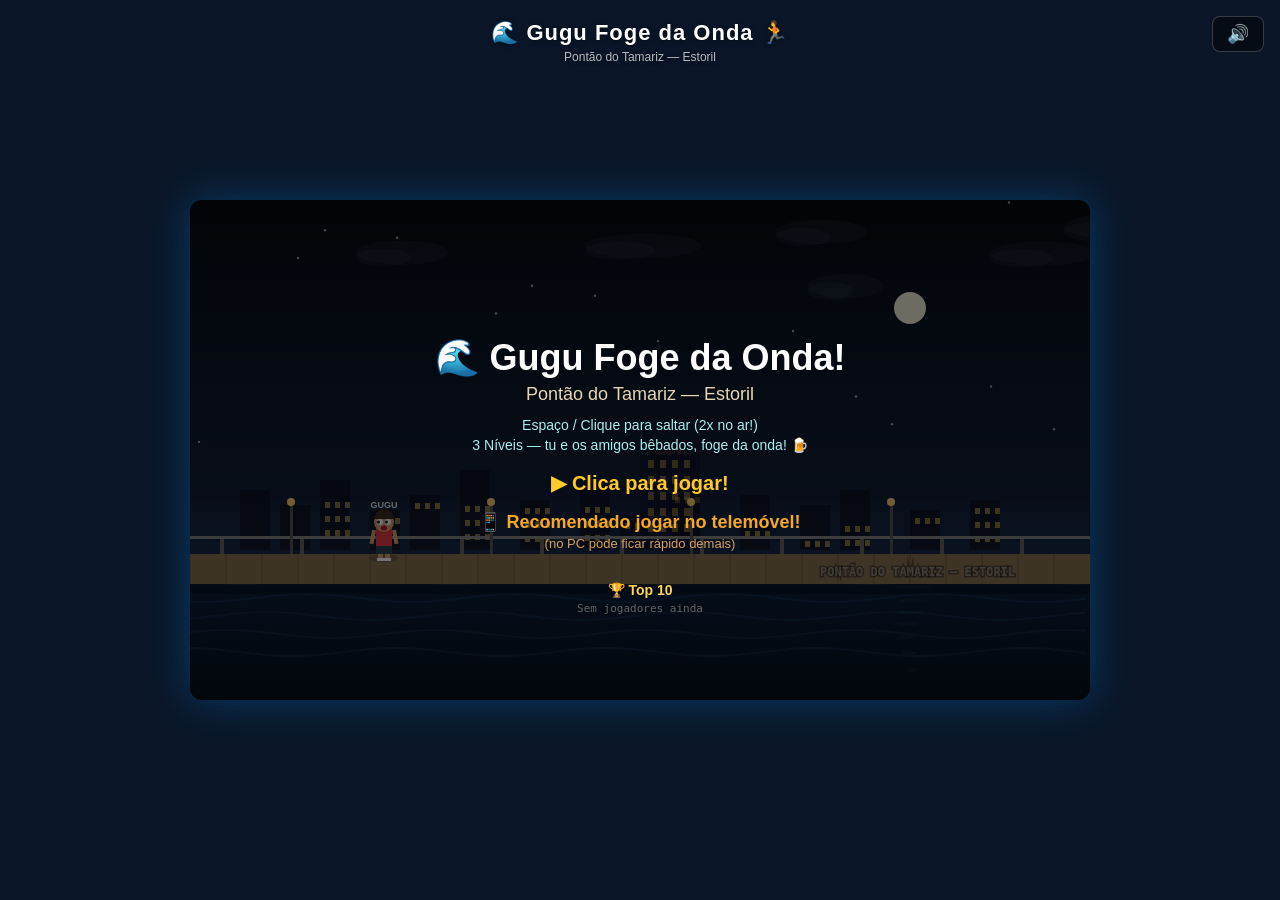
<file: gugu-tamariz.html>
<!DOCTYPE html>
<html lang="pt">
<head>
<meta charset="UTF-8">
<meta name="viewport" content="width=device-width, initial-scale=1.0">
<title>Gugu Foge da Onda — Pontão do Tamariz</title>
<style>
  * { margin: 0; padding: 0; box-sizing: border-box; }
  body {
    background: #0a1628;
    display: flex;
    flex-direction: column;
    align-items: center;
    justify-content: center;
    height: 100vh;
    font-family: 'Segoe UI', Arial, sans-serif;
    overflow: hidden;
  }
  canvas {
    border-radius: 12px;
    box-shadow: 0 0 40px rgba(0,150,255,0.3);
    cursor: pointer;
    will-change: transform;
    -webkit-transform: translateZ(0);
    transform: translateZ(0);
  }
  #ui {
    position: absolute;
    top: 20px;
    color: #fff;
    font-size: 14px;
    text-align: center;
    pointer-events: none;
    text-shadow: 0 1px 4px rgba(0,0,0,0.6);
  }
  #ui h1 { font-size: 22px; margin-bottom: 4px; letter-spacing: 1px; }
  #ui .sub { opacity: 0.7; font-size: 12px; }
  #muteBtn {
    position: absolute;
    top: 16px;
    right: 16px;
    background: rgba(0,0,0,0.45);
    color: #fff;
    border: 1px solid rgba(255,255,255,0.2);
    border-radius: 8px;
    padding: 6px 14px;
    font-size: 18px;
    cursor: pointer;
    z-index: 10;
    transition: background 0.2s;
  }
  #muteBtn:hover { background: rgba(0,0,0,0.7); }
  #nameOverlay {
    display: none;
    position: absolute;
    top: 50%; left: 50%;
    transform: translate(-50%, -50%);
    background: rgba(0,10,30,0.92);
    border: 2px solid rgba(100,180,255,0.4);
    border-radius: 16px;
    padding: 30px 40px;
    text-align: center;
    z-index: 20;
    color: #fff;
    font-family: 'Segoe UI', Arial, sans-serif;
  }
  #nameOverlay h2 { font-size: 22px; margin-bottom: 12px; }
  #nameOverlay input {
    font-size: 20px;
    padding: 8px 16px;
    border-radius: 8px;
    border: 2px solid #4fc3f7;
    background: rgba(255,255,255,0.1);
    color: #fff;
    text-align: center;
    outline: none;
    width: 200px;
  }
  #nameOverlay input::placeholder { color: rgba(255,255,255,0.4); }
  #nameOverlay button {
    display: block;
    margin: 14px auto 0;
    padding: 10px 30px;
    font-size: 18px;
    font-weight: bold;
    border: none;
    border-radius: 8px;
    background: #4fc3f7;
    color: #000;
    cursor: pointer;
    transition: background 0.2s;
  }
  #nameOverlay button:hover { background: #81d4fa; }
</style>
</head>
<body>
<div id="ui">
  <h1>🌊 Gugu Foge da Onda 🏃</h1>
  <div class="sub">Pontão do Tamariz — Estoril</div>
</div>
<canvas id="game"></canvas>
<button id="muteBtn">🔊</button>
<div id="nameOverlay">
  <h2>🌊 Como te chamas?</h2>
  <input type="text" id="nameInput" placeholder="O teu nome" maxlength="12" autocomplete="off">
  <button id="nameBtn">Vamos lá! 🏃</button>
</div>

<script>
const canvas = document.getElementById('game');
const ctx = canvas.getContext('2d');
const isMobile = /iPhone|iPad|iPod|Android/i.test(navigator.userAgent);

// Responsive canvas (smaller on mobile for performance)
function resize() {
  canvas.width = Math.min(900, window.innerWidth - 10);
  canvas.height = Math.min(500, window.innerHeight - 20);
}
resize();
window.addEventListener('resize', () => { resize(); buildCaches(); });

// ── Cached backgrounds (avoid recreating gradients every frame) ──
let skyCache, oceanCache;
function buildCaches() {
  // Sky
  skyCache = document.createElement('canvas');
  skyCache.width = canvas.width;
  skyCache.height = Math.ceil(canvas.height * 0.72);
  const sc = skyCache.getContext('2d');
  const sg = sc.createLinearGradient(0, 0, 0, skyCache.height);
  sg.addColorStop(0, '#05080f');
  sg.addColorStop(0.4, '#0a1525');
  sg.addColorStop(0.8, '#101d35');
  sg.addColorStop(1, '#182848');
  sc.fillStyle = sg;
  sc.fillRect(0, 0, skyCache.width, skyCache.height);
  // Moon
  const moonX = skyCache.width * 0.8, moonY = skyCache.height * 0.3;
  sc.fillStyle = '#f0f0dc';
  sc.beginPath(); sc.arc(moonX, moonY, 16, 0, Math.PI * 2); sc.fill();
  // Stars
  const seeds = [0.12,0.34,0.56,0.78,0.91,0.23,0.45,0.67,0.89,0.01,0.15,0.38,0.52,0.74,0.96];
  sc.fillStyle = 'rgba(255,255,240,0.6)';
  for (let i = 0; i < 15; i++) {
    sc.beginPath();
    sc.arc(seeds[i] * skyCache.width, seeds[(i+5)%15] * skyCache.height * 0.7, 1.2, 0, Math.PI * 2);
    sc.fill();
  }

  // Ocean
  oceanCache = document.createElement('canvas');
  oceanCache.width = canvas.width;
  oceanCache.height = canvas.height - skyCache.height;
  const oc = oceanCache.getContext('2d');
  const og = oc.createLinearGradient(0, 0, 0, oceanCache.height);
  og.addColorStop(0, '#0a2040');
  og.addColorStop(1, '#050e1a');
  oc.fillStyle = og;
  oc.fillRect(0, 0, oceanCache.width, oceanCache.height);
}
buildCaches();

// ── Game State ──
const STATE = { MENU: 0, PLAYING: 1, GAMEOVER: 2, LEVELUP: 3, WIN: 4, NAME_INPUT: 5, DROWNING: 6, INTRO: 7 };
let state = STATE.MENU;

// ── Intro cutscene ──
let introTimer = 0;
let diogoX = 0;
let introText = '';

// ── Leaderboard ──
let playerName = '';
let leaderboard = JSON.parse(localStorage.getItem('gugu_top10') || '[]');

function saveToLeaderboard() {
  const entry = { name: playerName || 'Gugu', score: score, level: level, sardines: sardinesCollected, bottles: bottlesCollected };
  leaderboard.push(entry);
  leaderboard.sort((a, b) => b.score - a.score);
  leaderboard = leaderboard.slice(0, 10);
  localStorage.setItem('gugu_top10', JSON.stringify(leaderboard));
}

// ── Drowning animation ──
let drownTimer = 0;
let drownBubbles = [];
let drownSharks = [];

// ── Sound Effects (Web Audio) ──
let audioCtx = null;
let masterGain = null;
let muted = false;
let waveNoiseNode = null;
let waveNoiseGain = null;

const muteBtn = document.getElementById('muteBtn');
muteBtn.addEventListener('click', (e) => {
  e.stopPropagation();
  muted = !muted;
  muteBtn.textContent = muted ? '🔇' : '🔊';
  if (masterGain) masterGain.gain.value = muted ? 0 : 0.4;
});

function initAudio() {
  try {
    if (!audioCtx) {
      const AC = window.AudioContext || window.webkitAudioContext;
      if (!AC) return;
      audioCtx = new AC();
      masterGain = audioCtx.createGain();
      masterGain.gain.value = muted ? 0 : 0.4;
      masterGain.connect(audioCtx.destination);
    }
    if (audioCtx.state === 'suspended') {
      audioCtx.resume().catch(() => {});
    }
    // Always try to play silent buffer (iOS unlock)
    try {
      const silentBuf = audioCtx.createBuffer(1, 1, 22050);
      const src = audioCtx.createBufferSource();
      src.buffer = silentBuf;
      src.connect(audioCtx.destination);
      src.start(0);
    } catch(x) {}
  } catch(e) {}
}

// iOS/Edge: unlock audio on EVERY user interaction, capture phase
function unlockAudio() {
  initAudio();
}
document.addEventListener('touchstart', unlockAudio, true);
document.addEventListener('touchend', unlockAudio, true);
document.addEventListener('mousedown', unlockAudio, true);
document.addEventListener('click', unlockAudio, true);
document.addEventListener('pointerdown', unlockAudio, true);

function playJumpSfx() {
  if (!audioCtx || muted) return;
  const osc = audioCtx.createOscillator();
  const g = audioCtx.createGain();
  osc.type = 'sine';
  const t = audioCtx.currentTime;
  osc.frequency.setValueAtTime(300, t);
  osc.frequency.exponentialRampToValueAtTime(600, t + 0.12);
  g.gain.setValueAtTime(0.25, t);
  g.gain.exponentialRampToValueAtTime(0.01, t + 0.15);
  osc.connect(g);
  g.connect(masterGain);
  osc.start(t);
  osc.stop(t + 0.15);
}

function playHitSfx() {
  if (!audioCtx || muted) return;
  const t = audioCtx.currentTime;
  // Impact noise
  const bufSize = audioCtx.sampleRate * 0.3;
  const buf = audioCtx.createBuffer(1, bufSize, audioCtx.sampleRate);
  const data = buf.getChannelData(0);
  for (let i = 0; i < bufSize; i++) data[i] = (Math.random() * 2 - 1) * Math.exp(-i / (bufSize * 0.1));
  const noise = audioCtx.createBufferSource();
  noise.buffer = buf;
  const g = audioCtx.createGain();
  g.gain.setValueAtTime(0.4, t);
  g.gain.exponentialRampToValueAtTime(0.01, t + 0.25);
  const filt = audioCtx.createBiquadFilter();
  filt.type = 'lowpass';
  filt.frequency.value = 400;
  noise.connect(filt);
  filt.connect(g);
  g.connect(masterGain);
  noise.start(t);
  noise.stop(t + 0.3);
  // Low thud
  const osc = audioCtx.createOscillator();
  const og = audioCtx.createGain();
  osc.type = 'sine';
  osc.frequency.setValueAtTime(80, t);
  osc.frequency.exponentialRampToValueAtTime(30, t + 0.2);
  og.gain.setValueAtTime(0.5, t);
  og.gain.exponentialRampToValueAtTime(0.01, t + 0.25);
  osc.connect(og);
  og.connect(masterGain);
  osc.start(t);
  osc.stop(t + 0.3);
}

function startWaveAmbient() {
  try {
  if (!audioCtx || waveNoiseNode) return;
  // Looping ocean wave noise
  const bufSize = audioCtx.sampleRate * 3;
  const buf = audioCtx.createBuffer(1, bufSize, audioCtx.sampleRate);
  const data = buf.getChannelData(0);
  for (let i = 0; i < bufSize; i++) data[i] = Math.random() * 2 - 1;
  waveNoiseNode = audioCtx.createBufferSource();
  waveNoiseNode.buffer = buf;
  waveNoiseNode.loop = true;
  // Bandpass to sound like waves
  const filt = audioCtx.createBiquadFilter();
  filt.type = 'bandpass';
  filt.frequency.value = 500;
  filt.Q.value = 0.5;
  waveNoiseGain = audioCtx.createGain();
  waveNoiseGain.gain.value = 0.06;
  // LFO to modulate volume (wave rhythm)
  const lfo = audioCtx.createOscillator();
  const lfoGain = audioCtx.createGain();
  lfo.type = 'sine';
  lfo.frequency.value = 0.15;
  lfoGain.gain.value = 0.04;
  lfo.connect(lfoGain);
  lfoGain.connect(waveNoiseGain.gain);
  lfo.start();
  waveNoiseNode.connect(filt);
  filt.connect(waveNoiseGain);
  waveNoiseGain.connect(masterGain);
  waveNoiseNode.start();
  } catch(e) {} // ignore audio errors on mobile
}

function stopWaveAmbient() {
  if (waveNoiseNode) {
    try { waveNoiseNode.stop(); } catch(e) {}
    waveNoiseNode = null;
    waveNoiseGain = null;
  }
}

let yeahPlayed = false;
function playYeahSfx() {
  if (!audioCtx || muted || yeahPlayed) return;
  yeahPlayed = true;
  const t = audioCtx.currentTime;
  // Triumphant chord: C major rising
  const freqs = [261.63, 329.63, 392, 523.25];
  freqs.forEach((freq, i) => {
    const osc = audioCtx.createOscillator();
    const g = audioCtx.createGain();
    osc.type = 'square';
    osc.frequency.value = freq;
    const start = t + i * 0.08;
    g.gain.setValueAtTime(0.01, start);
    g.gain.linearRampToValueAtTime(0.2, start + 0.1);
    g.gain.linearRampToValueAtTime(0.15, start + 0.8);
    g.gain.exponentialRampToValueAtTime(0.01, start + 1.5);
    osc.connect(g);
    g.connect(masterGain);
    osc.start(start);
    osc.stop(start + 1.5);
  });
  // Noise burst for "Yeah" texture
  const bufSize = audioCtx.sampleRate * 0.4;
  const buf = audioCtx.createBuffer(1, bufSize, audioCtx.sampleRate);
  const data = buf.getChannelData(0);
  for (let i = 0; i < bufSize; i++) data[i] = (Math.random() * 2 - 1) * Math.exp(-i / (bufSize * 0.3));
  const noise = audioCtx.createBufferSource();
  noise.buffer = buf;
  const ng = audioCtx.createGain();
  ng.gain.setValueAtTime(0.15, t);
  ng.gain.exponentialRampToValueAtTime(0.01, t + 0.4);
  const filt = audioCtx.createBiquadFilter();
  filt.type = 'bandpass';
  filt.frequency.value = 2000;
  filt.Q.value = 1;
  noise.connect(filt);
  filt.connect(ng);
  ng.connect(masterGain);
  noise.start(t);
  noise.stop(t + 0.5);
}

function playVictoryMusic() {
  if (!audioCtx || muted) return;
  const t = audioCtx.currentTime;
  const tempo = 0.18;

  // Silly carnival fanfare — "ta-da-da-da-DA-DA!"
  const fanfare = [
    [0, 392, 0.15],     // G
    [1, 440, 0.15],     // A
    [2, 494, 0.15],     // B
    [3, 523, 0.2],      // C
    [4.5, 587, 0.2],    // D
    [6, 659, 0.5],      // E (hold)
    [8, 784, 0.6],      // G high (BIG finish)
  ];
  fanfare.forEach(([beat, freq, dur]) => {
    const st = t + beat * tempo;
    const osc = audioCtx.createOscillator();
    const g = audioCtx.createGain();
    osc.type = 'square';
    osc.frequency.value = freq;
    g.gain.setValueAtTime(0.01, st);
    g.gain.linearRampToValueAtTime(0.18, st + 0.02);
    g.gain.setValueAtTime(0.15, st + dur * tempo - 0.02);
    g.gain.exponentialRampToValueAtTime(0.01, st + dur * tempo);
    osc.connect(g); g.connect(masterGain);
    osc.start(st); osc.stop(st + dur * tempo + 0.01);
  });

  // Funny "wah wah" trombone after fanfare
  const wahStart = t + 10 * tempo;
  for (let i = 0; i < 3; i++) {
    const st = wahStart + i * 0.4;
    const osc = audioCtx.createOscillator();
    const g = audioCtx.createGain();
    osc.type = 'sawtooth';
    osc.frequency.setValueAtTime(250 - i * 30, st);
    osc.frequency.linearRampToValueAtTime(200 - i * 30, st + 0.15);
    osc.frequency.linearRampToValueAtTime(260 - i * 30, st + 0.3);
    g.gain.setValueAtTime(0.01, st);
    g.gain.linearRampToValueAtTime(0.1, st + 0.03);
    g.gain.linearRampToValueAtTime(0.08, st + 0.2);
    g.gain.exponentialRampToValueAtTime(0.01, st + 0.35);
    osc.connect(g); g.connect(masterGain);
    osc.start(st); osc.stop(st + 0.38);
  }

  // Clown honk / party horn
  const honkStart = t + 11.5 * tempo;
  for (let h = 0; h < 2; h++) {
    const st = honkStart + h * 0.5;
    const osc = audioCtx.createOscillator();
    const g = audioCtx.createGain();
    osc.type = 'triangle';
    osc.frequency.setValueAtTime(350, st);
    osc.frequency.exponentialRampToValueAtTime(180, st + 0.12);
    g.gain.setValueAtTime(0.2, st);
    g.gain.exponentialRampToValueAtTime(0.01, st + 0.15);
    osc.connect(g); g.connect(masterGain);
    osc.start(st); osc.stop(st + 0.18);
  }

  // Slide whistle going up (comedy effect)
  const slideStart = t + 13 * tempo;
  const slideOsc = audioCtx.createOscillator();
  const slideG = audioCtx.createGain();
  slideOsc.type = 'sine';
  slideOsc.frequency.setValueAtTime(300, slideStart);
  slideOsc.frequency.exponentialRampToValueAtTime(2000, slideStart + 0.6);
  slideG.gain.setValueAtTime(0.1, slideStart);
  slideG.gain.setValueAtTime(0.1, slideStart + 0.5);
  slideG.gain.exponentialRampToValueAtTime(0.01, slideStart + 0.7);
  slideOsc.connect(slideG); slideG.connect(masterGain);
  slideOsc.start(slideStart); slideOsc.stop(slideStart + 0.75);

  // Big final chord with shimmer
  const chordStart = t + 16 * tempo;
  [523, 659, 784, 1047].forEach((freq, i) => {
    const osc = audioCtx.createOscillator();
    const g = audioCtx.createGain();
    osc.type = i < 2 ? 'triangle' : 'sine';
    osc.frequency.value = freq;
    g.gain.setValueAtTime(0.01, chordStart);
    g.gain.linearRampToValueAtTime(0.15, chordStart + 0.05);
    g.gain.setValueAtTime(0.12, chordStart + 1.0);
    g.gain.exponentialRampToValueAtTime(0.01, chordStart + 2.0);
    osc.connect(g); g.connect(masterGain);
    osc.start(chordStart); osc.stop(chordStart + 2.0);
  });

  // Firework pop sounds
  for (let i = 0; i < 5; i++) {
    const st = t + 0.3 + i * 0.7;
    const bufSize = audioCtx.sampleRate * 0.3;
    const buf = audioCtx.createBuffer(1, bufSize, audioCtx.sampleRate);
    const d = buf.getChannelData(0);
    for (let j = 0; j < bufSize; j++) d[j] = (Math.random() * 2 - 1) * Math.exp(-j / (bufSize * 0.08));
    const n = audioCtx.createBufferSource(); n.buffer = buf;
    const g = audioCtx.createGain();
    g.gain.setValueAtTime(0.2, st);
    g.gain.exponentialRampToValueAtTime(0.01, st + 0.25);
    n.connect(g); g.connect(masterGain);
    n.start(st); n.stop(st + 0.3);
    // Whistle up before pop
    const w = audioCtx.createOscillator();
    const wg = audioCtx.createGain();
    w.type = 'sine';
    w.frequency.setValueAtTime(500, st - 0.2);
    w.frequency.exponentialRampToValueAtTime(2500, st);
    wg.gain.setValueAtTime(0.06, st - 0.2);
    wg.gain.exponentialRampToValueAtTime(0.01, st + 0.02);
    w.connect(wg); wg.connect(masterGain);
    w.start(Math.max(t, st - 0.2)); w.stop(st + 0.05);
  }
}

function playGlugSfx() {
  if (!audioCtx || muted) return;
  const t = audioCtx.currentTime;
  for (let i = 0; i < 3; i++) {
    const osc = audioCtx.createOscillator();
    const g = audioCtx.createGain();
    osc.type = 'sine';
    const start = t + i * 0.1;
    osc.frequency.setValueAtTime(300 + i * 60, start);
    osc.frequency.exponentialRampToValueAtTime(150 + i * 30, start + 0.08);
    g.gain.setValueAtTime(0.3, start);
    g.gain.exponentialRampToValueAtTime(0.01, start + 0.1);
    osc.connect(g);
    g.connect(masterGain);
    osc.start(start);
    osc.stop(start + 0.12);
  }
}

function playSambaSfx() {
  if (!audioCtx || muted) return;
  const t = audioCtx.currentTime;
  const bpm = 130;
  const beat = 60 / bpm;

  // Upbeat bass groove (Axé/pagode style)
  const bassLine = [130.81, 146.83, 164.81, 146.83, 130.81, 164.81, 196, 164.81];
  bassLine.forEach((freq, i) => {
    const st = t + i * beat * 0.5;
    const osc = audioCtx.createOscillator();
    const g = audioCtx.createGain();
    osc.type = 'triangle';
    osc.frequency.value = freq;
    g.gain.setValueAtTime(0.2, st);
    g.gain.exponentialRampToValueAtTime(0.01, st + beat * 0.45);
    osc.connect(g); g.connect(masterGain);
    osc.start(st); osc.stop(st + beat * 0.5);
  });

  // Happy major melody (carnival whistle style)
  const melody = [
    [0, 523], [0.23, 587], [0.46, 659], [0.7, 784],
    [0.93, 659], [1.1, 784], [1.35, 880], [1.58, 784],
    [1.8, 880], [2.0, 1047], [2.3, 880], [2.5, 784],
    [2.7, 880], [2.85, 1047], [3.0, 880], [3.2, 784],
    [3.4, 659], [3.6, 784], [3.8, 880],
  ];
  melody.forEach(([offset, freq]) => {
    const st = t + offset;
    const osc = audioCtx.createOscillator();
    const g = audioCtx.createGain();
    osc.type = 'sine';
    osc.frequency.value = freq;
    g.gain.setValueAtTime(0.01, st);
    g.gain.linearRampToValueAtTime(0.14, st + 0.03);
    g.gain.setValueAtTime(0.12, st + 0.15);
    g.gain.exponentialRampToValueAtTime(0.01, st + 0.22);
    osc.connect(g); g.connect(masterGain);
    osc.start(st); osc.stop(st + 0.23);
  });

  // Batucada percussion — fast shaker
  for (let i = 0; i < 32; i++) {
    const st = t + i * beat * 0.25;
    if (st > t + 4) break;
    const buf = audioCtx.createBuffer(1, audioCtx.sampleRate * 0.04, audioCtx.sampleRate);
    const d = buf.getChannelData(0);
    for (let j = 0; j < d.length; j++) d[j] = (Math.random() * 2 - 1) * Math.exp(-j / (d.length * 0.12));
    const n = audioCtx.createBufferSource(); n.buffer = buf;
    const g = audioCtx.createGain();
    g.gain.setValueAtTime(i % 2 === 0 ? 0.15 : 0.08, st);
    g.gain.exponentialRampToValueAtTime(0.01, st + 0.03);
    const f = audioCtx.createBiquadFilter();
    f.type = 'highpass'; f.frequency.value = 4000;
    n.connect(f); f.connect(g); g.connect(masterGain);
    n.start(st); n.stop(st + 0.04);
  }

  // Surdo boom on strong beats
  for (let i = 0; i < 8; i++) {
    const st = t + i * beat;
    if (st > t + 4) break;
    const osc = audioCtx.createOscillator();
    const g = audioCtx.createGain();
    osc.type = 'sine';
    osc.frequency.setValueAtTime(i % 2 === 0 ? 80 : 65, st);
    osc.frequency.exponentialRampToValueAtTime(35, st + 0.2);
    g.gain.setValueAtTime(i % 2 === 0 ? 0.3 : 0.15, st);
    g.gain.exponentialRampToValueAtTime(0.01, st + 0.25);
    osc.connect(g); g.connect(masterGain);
    osc.start(st); osc.stop(st + 0.25);
  }

  // Firework explosion sounds
  for (let i = 0; i < 4; i++) {
    const st = t + 0.5 + i * 0.9;
    const bufSize = audioCtx.sampleRate * 0.5;
    const buf = audioCtx.createBuffer(1, bufSize, audioCtx.sampleRate);
    const d = buf.getChannelData(0);
    for (let j = 0; j < bufSize; j++) d[j] = (Math.random() * 2 - 1) * Math.exp(-j / (bufSize * 0.15));
    const n = audioCtx.createBufferSource(); n.buffer = buf;
    const g = audioCtx.createGain();
    g.gain.setValueAtTime(0.01, st);
    g.gain.linearRampToValueAtTime(0.25, st + 0.02);
    g.gain.exponentialRampToValueAtTime(0.01, st + 0.4);
    const f = audioCtx.createBiquadFilter();
    f.type = 'bandpass'; f.frequency.value = 1500; f.Q.value = 0.5;
    n.connect(f); f.connect(g); g.connect(masterGain);
    n.start(st); n.stop(st + 0.5);
    // Whistle up
    const w = audioCtx.createOscillator();
    const wg = audioCtx.createGain();
    w.type = 'sine';
    w.frequency.setValueAtTime(400, st - 0.3);
    w.frequency.exponentialRampToValueAtTime(2000, st);
    wg.gain.setValueAtTime(0.08, st - 0.3);
    wg.gain.exponentialRampToValueAtTime(0.01, st + 0.05);
    w.connect(wg); wg.connect(masterGain);
    w.start(Math.max(t, st - 0.3)); w.stop(st + 0.05);
  }
}

function playFootstepSfx() {
  if (!audioCtx || muted) return;
  const t = audioCtx.currentTime;
  // Quick slap sound
  const bufSize = audioCtx.sampleRate * 0.06;
  const buf = audioCtx.createBuffer(1, bufSize, audioCtx.sampleRate);
  const data = buf.getChannelData(0);
  for (let i = 0; i < bufSize; i++) data[i] = (Math.random() * 2 - 1) * Math.exp(-i / (bufSize * 0.15));
  const noise = audioCtx.createBufferSource();
  noise.buffer = buf;
  const g = audioCtx.createGain();
  g.gain.setValueAtTime(0.15, t);
  g.gain.exponentialRampToValueAtTime(0.01, t + 0.05);
  const filt = audioCtx.createBiquadFilter();
  filt.type = 'highpass';
  filt.frequency.value = 800;
  noise.connect(filt);
  filt.connect(g);
  g.connect(masterGain);
  noise.start(t);
  noise.stop(t + 0.06);
}

function playFartSfx() {
  if (!audioCtx || muted) return;
  const t = audioCtx.currentTime;
  // Low rumble
  const osc = audioCtx.createOscillator();
  const g = audioCtx.createGain();
  osc.type = 'sawtooth';
  const dur = 0.15 + Math.random() * 0.3;
  osc.frequency.setValueAtTime(60 + Math.random() * 40, t);
  osc.frequency.linearRampToValueAtTime(40 + Math.random() * 30, t + dur);
  g.gain.setValueAtTime(0.15, t);
  g.gain.linearRampToValueAtTime(0.2, t + dur * 0.3);
  g.gain.exponentialRampToValueAtTime(0.01, t + dur);
  osc.connect(g); g.connect(masterGain);
  osc.start(t); osc.stop(t + dur + 0.01);
  // Squeaky high part
  const osc2 = audioCtx.createOscillator();
  const g2 = audioCtx.createGain();
  osc2.type = 'sine';
  osc2.frequency.setValueAtTime(200 + Math.random() * 150, t);
  osc2.frequency.exponentialRampToValueAtTime(80, t + dur * 0.8);
  g2.gain.setValueAtTime(0.06, t);
  g2.gain.exponentialRampToValueAtTime(0.01, t + dur * 0.6);
  osc2.connect(g2); g2.connect(masterGain);
  osc2.start(t); osc2.stop(t + dur);
}

let sharkBitePlayed = false;
function playSharkBiteSfx() {
  if (!audioCtx || muted || sharkBitePlayed) return;
  sharkBitePlayed = true;
  const t = audioCtx.currentTime;
  // Crunch/bite
  for (let i = 0; i < 3; i++) {
    const start = t + i * 0.15;
    const bufSize = audioCtx.sampleRate * 0.15;
    const buf = audioCtx.createBuffer(1, bufSize, audioCtx.sampleRate);
    const data = buf.getChannelData(0);
    for (let j = 0; j < bufSize; j++) data[j] = (Math.random() * 2 - 1) * Math.exp(-j / (bufSize * 0.08));
    const noise = audioCtx.createBufferSource();
    noise.buffer = buf;
    const g = audioCtx.createGain();
    g.gain.setValueAtTime(0.4, start);
    g.gain.exponentialRampToValueAtTime(0.01, start + 0.12);
    const filt = audioCtx.createBiquadFilter();
    filt.type = 'lowpass';
    filt.frequency.value = 600;
    noise.connect(filt);
    filt.connect(g);
    g.connect(masterGain);
    noise.start(start);
    noise.stop(start + 0.15);
  }
  // Scream
  const scream = audioCtx.createOscillator();
  const sg = audioCtx.createGain();
  scream.type = 'sawtooth';
  scream.frequency.setValueAtTime(600, t + 0.1);
  scream.frequency.linearRampToValueAtTime(900, t + 0.3);
  scream.frequency.linearRampToValueAtTime(400, t + 0.8);
  sg.gain.setValueAtTime(0.01, t + 0.1);
  sg.gain.linearRampToValueAtTime(0.15, t + 0.25);
  sg.gain.exponentialRampToValueAtTime(0.01, t + 0.9);
  scream.connect(sg);
  sg.connect(masterGain);
  scream.start(t + 0.1);
  scream.stop(t + 1.0);
}

let score = 0;
let highScore = +(localStorage.getItem('gugu_hi') || 0);
let frameCount = 0;
let difficulty = 1;
let shakeTimer = 0;
let splashParticles = [];
let lives = 12;
let invincibleTimer = 0;

// ── Poop & Fart system ──
let poops = [];
let fartClouds = [];
let poopTimer = 0;
let fartTimer = 0;
let level = 1;
let levelTimer = 0;
let ambulanceX = 0;
let winTimer = 0;

// ── Friends shouting ──
const SHOUTS = [
  'CORRE GUGU!!', 'FOGE!!', 'CUIDADO!!', 'MAIS RÁPIDO!!',
  'AI AI AI!!', 'A ONDA!!', 'TÁS BÊBEDO!!', 'SALTA!!',
  'AHAHAHA!!', 'VAI VAI VAI!!', 'Ó GUGU!!', 'FDX!!',
  'É AGORA!!', 'NÃO PARES CRL!!'
];
let shoutText = '';
let shoutTimer = 0;
let shoutFriendIdx = 0;

// Level configs: distance goal, wave speed multiplier, obstacle speed multiplier, name
const LEVELS = [
  { goal: 30, waveSpeed: 0.45, obstSpeed: 4.2, name: 'Nível 1 — Fuga no Pontão' },
  { goal: 55, waveSpeed: 0.60, obstSpeed: 5.1, name: 'Nível 2 — A Onda Cresce!' },
  { goal: 90, waveSpeed: 0.75, obstSpeed: 6.0, name: 'Nível 3 — Corre para a Ambulância!' },
];

// ── Pier / Ground ──
const PIER_COLOR = '#8B7355';
const PIER_DARK = '#6B5740';
const PIER_TOP = () => canvas.height * 0.72;
const PIER_RAIL_H = 18;

// ── Gugu (the runner) ──
const gugu = {
  x: 180,
  w: 28, h: 48,
  vy: 0,
  grounded: true,
  frame: 0,
  animTimer: 0,
  doubleJump: false,
  reset() {
    this.x = 180;
    this.y = PIER_TOP() - this.h;
    this.vy = 0;
    this.grounded = true;
    this.frame = 0;
    this.doubleJump = false;
  }
};

// ── Wave ──
const wave = {
  x: -300,
  speed: 0.15,
  baseSpeed: 0.15,
  amplitude: 30,
  reset() {
    this.x = -300;
    this.speed = this.baseSpeed;
  }
};

// ── Obstacles ──
let obstacles = [];
const OBS_TYPES = {
  SEAGULL: { w: 36, h: 24, color: '#eee',    label: 'gaivota' },
  HOLE:    { w: 40, h: 12, color: '#222',     label: 'buraco' },
};
let obstacleTimer = 0;

// ── Collectables ──
let sardines = [];
let sardineTimer = 0;
let sardinesCollected = 0;
let bottles = [];
let bottleTimer = 0;
let bottlesCollected = 0;

// ── Input ──
let jumpPressed = false;
const nameOverlay = document.getElementById('nameOverlay');
const nameInput = document.getElementById('nameInput');
const nameBtn = document.getElementById('nameBtn');

function confirmName() {
  playerName = nameInput.value.trim().slice(0, 12) || 'Gugu';
  nameOverlay.style.display = 'none';
  startGame();
}

function showNameInput() {
  if (isMobile) {
    // On mobile: skip prompt entirely (it kills iOS audio)
    // Just use last name or default, start immediately
    if (!playerName) playerName = 'Gugu';
    initAudio();
    startGame();
    return;
  }
  state = STATE.NAME_INPUT;
  nameOverlay.style.display = 'block';
  nameInput.value = playerName;
  setTimeout(() => nameInput.focus(), 100);
}

nameBtn.addEventListener('click', (e) => { e.preventDefault(); e.stopPropagation(); confirmName(); });
nameBtn.addEventListener('touchend', (e) => { e.preventDefault(); e.stopPropagation(); confirmName(); });
nameInput.addEventListener('keydown', (e) => {
  e.stopPropagation();
  if (e.key === 'Enter') { e.preventDefault(); confirmName(); }
});

document.addEventListener('keydown', e => {
  if (state === STATE.NAME_INPUT) return;
  if (e.code === 'Space' || e.code === 'ArrowUp') { e.preventDefault(); jumpPressed = true; handleInput(); }
});
document.addEventListener('keyup', e => {
  if (e.code === 'Space' || e.code === 'ArrowUp') jumpPressed = false;
});

function onTap(e) {
  e.preventDefault();
  // Init/resume audio on every tap (mobile requirement)
  initAudio();
  if (state === STATE.NAME_INPUT) return;
  jumpPressed = true; handleInput();
}
function onRelease(e) {
  e.preventDefault();
  jumpPressed = false;
}
canvas.addEventListener('pointerdown', onTap);
canvas.addEventListener('pointerup', onRelease);
canvas.addEventListener('touchstart', onTap, { passive: false });
canvas.addEventListener('touchend', onRelease, { passive: false });
// Also listen on document body for mobile (canvas might be small)
document.body.addEventListener('touchstart', (e) => {
  if (e.target === nameInput || e.target === nameBtn) return;
  if (state === STATE.NAME_INPUT) return;
  e.preventDefault();
  initAudio();
  jumpPressed = true; handleInput();
}, { passive: false });
document.body.addEventListener('touchend', (e) => {
  jumpPressed = false;
}, { passive: false });

function handleInput() {
  if (state === STATE.MENU) { showNameInput(); return; }
  if (state === STATE.GAMEOVER) { showNameInput(); return; }
  if (state === STATE.WIN) { showNameInput(); return; }
  if (state === STATE.LEVELUP || state === STATE.DROWNING) return;
  if (gugu.grounded) {
    gugu.vy = -10;
    gugu.grounded = false;
    gugu.doubleJump = false;
    playJumpSfx();
  } else if (!gugu.doubleJump) {
    gugu.vy = -8;
    gugu.doubleJump = true;
    playJumpSfx();
  }
}

function startGame() {
  initAudio();
  startWaveAmbient();
  state = STATE.INTRO;
  introTimer = 0;
  diogoX = 120;
  introText = '';
  gugu.x = 100;
  score = 0;
  frameCount = 0;
  difficulty = 1;
  sardinesCollected = 0;
  bottlesCollected = 0;
  lives = 12;
  invincibleTimer = 0;
  level = 1;
  levelTimer = 0;
  winTimer = 0;
  yeahPlayed = false;
  sharkBitePlayed = false;
  fireworks = [];
  poops = [];
  fartClouds = [];
  poopTimer = 200 + Math.random() * 300;
  fartTimer = 150 + Math.random() * 200;
  obstacles = [];
  sardines = [];
  bottles = [];
  splashParticles = [];
  gugu.reset();
  wave.reset();
}

function startLevel(lvl) {
  level = lvl;
  frameCount = 0;
  difficulty = 1;
  invincibleTimer = 0;
  obstacles = [];
  sardines = [];
  bottles = [];
  splashParticles = [];
  gugu.reset();
  wave.reset();
  // Start wave closer on higher levels so it's visible sooner
  if (lvl === 2) wave.x = -100;
  else if (lvl >= 3) wave.x = -50;
}

// ── Update ──
function update() {
  // Intro cutscene
  if (state === STATE.INTRO) {
    introTimer++;
    frameCount++;
    // Keep Gugu on the pier during intro
    gugu.y = PIER_TOP() - gugu.h;
    // Wave approaches during intro - visible from start
    if (introTimer === 1) wave.x = -50;
    wave.x += 0.5;
    // Diogo starts next to Gugu, then runs right
    if (introTimer < 30) {
      introText = 'A onda vem aí!!';
      diogoX += 0.5;
      gugu.x += 0.5;
    } else if (introTimer < 70) {
      introText = 'O Diogo: "EU SAFO-ME!!"';
      diogoX += 4;
      gugu.x += 1.5;
      if (introTimer % 5 === 0) playFootstepSfx();
    } else if (introTimer < 120) {
      introText = '';
      diogoX += 6;
      gugu.x += Math.max(0.2, 1 - (introTimer - 70) * 0.02);
      if (introTimer % 4 === 0) playFootstepSfx();
    } else if (introTimer < 155) {
      introText = 'O Gugu ficou para trás...';
    } else if (introTimer < 190) {
      introText = 'CORRE GUGU!!';
    } else {
      gugu.x = 180;
      state = STATE.PLAYING;
    }
    // Animate Gugu running during intro
    gugu.animTimer++;
    if (gugu.animTimer > 7) { gugu.animTimer = 0; gugu.frame = (gugu.frame + 1) % 4; }
    return;
  }
  // Level-up countdown
  if (state === STATE.LEVELUP) {
    levelTimer--;
    if (levelTimer <= 0) {
      startLevel(level + 1);
      state = STATE.PLAYING;
    }
    return;
  }
  // Win animation
  if (state === STATE.WIN) {
    winTimer++;
    // Move Gugu toward ambulance
    if (gugu.x < ambulanceX - 5) gugu.x += 1.5;
    else if (!yeahPlayed) { playYeahSfx(); playVictoryMusic(); }
    gugu.animTimer++;
    if (gugu.animTimer > 8) { gugu.animTimer = 0; gugu.frame = (gugu.frame + 1) % 4; }
    return;
  }
  // Drowning animation
  if (state === STATE.DROWNING) {
    drownTimer++;
    frameCount++;
    // Shark bite sound when blood starts
    if (drownTimer === 200) playSharkBiteSfx();
    // Wave pushes Gugu left into the sea
    if (drownTimer < 60) {
      wave.x += 2;
      gugu.x -= 1.5;
    }
    // Gugu sinks very slowly
    if (drownTimer < 600) gugu.y += 0.08;
    // Sharks circle and approach
    if (drownTimer === 1) {
      // Spawn sharks
      drownSharks = [
        { x: gugu.x - 200, y: PIER_TOP() + 15, dir: 1, speed: 0.6 + Math.random() * 0.3, phase: 0 },
        { x: gugu.x + 250, y: PIER_TOP() + 30, dir: -1, speed: 0.5 + Math.random() * 0.3, phase: Math.PI },
        { x: gugu.x - 300, y: PIER_TOP() + 45, dir: 1, speed: 0.4 + Math.random() * 0.2, phase: Math.PI * 0.5 },
      ];
    }
    // Move sharks - circle closer very slowly
    for (const s of drownSharks) {
      s.phase += 0.01;
      const targetX = gugu.x + gugu.w / 2;
      const targetY = gugu.y + 20;
      const circleR = Math.max(15, 150 - drownTimer * 0.25);
      const destX = targetX + Math.cos(s.phase) * circleR;
      const destY = targetY + Math.sin(s.phase) * circleR * 0.4;
      s.x += (destX - s.x) * 0.015;
      s.y += (destY - s.y) * 0.015;
      s.dir = (destX - s.x) > 0 ? 1 : -1;
    }
    // Lots of bubbles
    if (drownTimer % 4 === 0 && drownTimer < 500) {
      for (let j = 0; j < 2; j++) {
        drownBubbles.push({
          x: gugu.x + gugu.w / 2 + (Math.random() - 0.5) * 30,
          y: gugu.y + 10 + Math.random() * 20,
          r: 1.5 + Math.random() * 5,
          vy: -0.8 - Math.random() * 1.2,
          life: 60 + Math.random() * 40
        });
      }
    }
    // Blood particles after sharks get close
    if (drownTimer > 200 && drownTimer < 650) {
      // More blood, every frame after 300
      const bloodFreq = drownTimer > 300 ? 1 : 2;
      if (drownTimer % bloodFreq === 0) {
        for (let b = 0; b < (drownTimer > 350 ? 3 : 1); b++) {
          drownBubbles.push({
            x: gugu.x + gugu.w / 2 + (Math.random() - 0.5) * 35,
            y: gugu.y + Math.random() * 35,
            r: 3 + Math.random() * 8,
            vy: -0.2 - Math.random() * 0.4,
            life: 90 + Math.random() * 50,
            blood: true
          });
        }
      }
    }
    for (let i = drownBubbles.length - 1; i >= 0; i--) {
      drownBubbles[i].y += drownBubbles[i].vy;
      drownBubbles[i].x += Math.sin(frameCount * 0.08 + i) * 0.4;
      drownBubbles[i].life--;
      if (drownBubbles[i].life <= 0) drownBubbles.splice(i, 1);
    }
    // After long dramatic sinking, show game over
    if (drownTimer > 750) {
      saveToLeaderboard();
      state = STATE.GAMEOVER;
    }
    return;
  }
  if (state !== STATE.PLAYING) return;
  frameCount++;
  const lvlConf = LEVELS[level - 1];
  difficulty = 1 + frameCount / 3000;
  if (invincibleTimer > 0) invincibleTimer--;
  score = Math.floor(frameCount / 32);

  // Check level goal
  if (score >= LEVELS[level - 1].goal) {
    if (level < 3) {
      state = STATE.LEVELUP;
      levelTimer = 150; // ~2.5 seconds
    } else {
      // Level 3 complete — win! Place ambulance at end of pier
      state = STATE.WIN;
      winTimer = 0;
      ambulanceX = canvas.width - 120;
      if (score > highScore) { highScore = score; localStorage.setItem('gugu_hi', highScore); }
      saveToLeaderboard();
    }
    return;
  }

  // Gugu physics
  gugu.vy += 0.22;
  gugu.y += gugu.vy;
  // Clamp to screen top
  if (gugu.y < 0) { gugu.y = 0; if (gugu.vy < 0) gugu.vy = 0; }
  const ground = PIER_TOP() - gugu.h;
  if (gugu.y >= ground) {
    gugu.y = ground;
    gugu.vy = 0;
    gugu.grounded = true;
    gugu.doubleJump = false;
  }
  gugu.animTimer++;
  if (gugu.animTimer > 6) { gugu.animTimer = 0; gugu.frame = (gugu.frame + 1) % 4; }

  // Wave
  wave.speed = lvlConf.waveSpeed + (difficulty - 1) * 0.5;
  wave.x += wave.speed * 0.25;
  // Level 1: wave can't reach Gugu, it stays behind
  if (level === 1 && wave.x > gugu.x - 60) {
    wave.x = gugu.x - 60;
  }
  if (level === 2 && wave.x > gugu.x - 20) {
    // Wave just splashes Gugu, no damage
    shakeTimer = 10;
    playHitSfx();
    for (let i = 0; i < 20; i++) {
      splashParticles.push({
        x: gugu.x + gugu.w / 2,
        y: gugu.y + gugu.h,
        vx: (Math.random() - 0.5) * 8,
        vy: -Math.random() * 10 - 2,
        life: 40 + Math.random() * 30,
        r: 3 + Math.random() * 4
      });
    }
    // Wave pushes back a bit and continues
    wave.x = gugu.x - 120;
  }
  if (level >= 3 && wave.x > gugu.x - 20) {
    lives--;
    shakeTimer = 18;
    playHitSfx();
    // splash
    for (let i = 0; i < 20; i++) {
      splashParticles.push({
        x: gugu.x + gugu.w / 2,
        y: gugu.y + gugu.h,
        vx: (Math.random() - 0.5) * 8,
        vy: -Math.random() * 10 - 2,
        life: 40 + Math.random() * 30,
        r: 3 + Math.random() * 4
      });
    }
    if (lives <= 0) {
      state = STATE.DROWNING;
      drownTimer = 0;
      drownBubbles = [];
      drownSharks = [];
      if (score > highScore) { highScore = score; localStorage.setItem('gugu_hi', highScore); }
      return;
    }
    // Push wave back and give invincibility
    wave.x = -300;
    invincibleTimer = 90;
  }

  // Obstacles
  obstacleTimer--;
  if (obstacleTimer <= 0) {
    const types = Object.values(OBS_TYPES);
    const t = types[Math.floor(Math.random() * types.length)];
    const isFlying = t.label === 'gaivota' && Math.random() > 0.4;
    const isHole = t.label === 'buraco';
    obstacles.push({
      x: canvas.width + 20,
      y: isFlying ? PIER_TOP() - 70 - Math.random() * 30 : isHole ? PIER_TOP() - 6 : PIER_TOP() - t.h,
      ...t, flying: isFlying
    });
    obstacleTimer = Math.max(60, 130 - difficulty * 10) + Math.random() * 80;
  }
  for (let i = obstacles.length - 1; i >= 0; i--) {
    obstacles[i].x -= lvlConf.obstSpeed * difficulty * 0.7;
    if (obstacles[i].x < -50) { obstacles.splice(i, 1); continue; }
    // collision
    const o = obstacles[i];
    const isHoleObs = o.label === 'buraco';
    const collides = isHoleObs
      ? (invincibleTimer <= 0 && gugu.grounded &&
         gugu.x + gugu.w - 6 > o.x + 4 && gugu.x + 6 < o.x + o.w - 4)
      : (invincibleTimer <= 0 &&
         gugu.x + gugu.w - 6 > o.x + 4 && gugu.x + 6 < o.x + o.w - 4 &&
         gugu.y + gugu.h - 4 > o.y + 4 && gugu.y + 4 < o.y + o.h - 4);
    if (collides) {
      lives--;
      shakeTimer = 14;
      invincibleTimer = 90;
      playHitSfx();
      obstacles.splice(i, 1);
      if (lives <= 0) {
        state = STATE.DROWNING;
        drownTimer = 0;
        drownBubbles = [];
        drownSharks = [];
        if (score > highScore) { highScore = score; localStorage.setItem('gugu_hi', highScore); }
        return;
      }
      continue;
    }
  }

  // Sardines
  sardineTimer--;
  if (sardineTimer <= 0) {
    sardines.push({
      x: canvas.width + 20,
      y: PIER_TOP() - 50 - Math.random() * 50,
      w: 18, h: 10, collected: false
    });
    sardineTimer = 100 + Math.random() * 120;
  }
  for (let i = sardines.length - 1; i >= 0; i--) {
    sardines[i].x -= 0.6 * difficulty;
    if (sardines[i].x < -30) { sardines.splice(i, 1); continue; }
    const s = sardines[i];
    if (!s.collected && gugu.x + gugu.w > s.x && gugu.x < s.x + s.w &&
        gugu.y + gugu.h > s.y && gugu.y < s.y + s.h) {
      s.collected = true;
      sardinesCollected++;
      score += 15;
    }
  }

  // Beer bottles (collectibles)
  bottleTimer--;
  if (bottleTimer <= 0) {
    bottles.push({
      x: canvas.width + 20,
      y: PIER_TOP() - 40 - Math.random() * 60,
      w: 16, h: 30, collected: false
    });
    bottleTimer = 140 + Math.random() * 160;
  }
  for (let i = bottles.length - 1; i >= 0; i--) {
    bottles[i].x -= 0.6 * difficulty;
    if (bottles[i].x < -30) { bottles.splice(i, 1); continue; }
    const b = bottles[i];
    if (!b.collected && gugu.x + gugu.w > b.x && gugu.x < b.x + b.w &&
        gugu.y + gugu.h > b.y && gugu.y < b.y + b.h) {
      b.collected = true;
      bottlesCollected++;
      score += 40;
      playGlugSfx();
    }
  }

  // Poop & farts (from fear!)
  poopTimer--;
  fartTimer--;
  if (poopTimer <= 0) {
    poops.push({
      x: gugu.x + gugu.w / 2 - 4,
      y: PIER_TOP() - 4,
      life: 300
    });
    poopTimer = 400 + Math.random() * 500;
  }
  if (fartTimer <= 0) {
    playFartSfx();
    for (let i = 0; i < 5; i++) {
      fartClouds.push({
        x: gugu.x - 5 - Math.random() * 10,
        y: gugu.y + 30 + Math.random() * 10,
        r: 4 + Math.random() * 6,
        vx: -0.5 - Math.random() * 0.8,
        vy: -0.3 - Math.random() * 0.5,
        life: 50 + Math.random() * 30
      });
    }
    fartTimer = 250 + Math.random() * 400;
  }
  // Update poops
  for (let i = poops.length - 1; i >= 0; i--) {
    poops[i].life--;
    if (poops[i].life <= 0) poops.splice(i, 1);
  }
  // Update fart clouds
  for (let i = fartClouds.length - 1; i >= 0; i--) {
    fartClouds[i].x += fartClouds[i].vx;
    fartClouds[i].y += fartClouds[i].vy;
    fartClouds[i].r += 0.1;
    fartClouds[i].life--;
    if (fartClouds[i].life <= 0) fartClouds.splice(i, 1);
  }
}

// ── Draw Helpers ──
function drawSky() {
  // Use cached sky (no gradient recalculation)
  ctx.drawImage(skyCache, 0, 0);
}

function drawOcean() {
  const top = PIER_TOP();
  // Use cached ocean (no gradient recalculation)
  ctx.drawImage(oceanCache, 0, top);

  // Moonlight reflection (skip on mobile)
  if (!isMobile) {
    const moonX = canvas.width * 0.8;
    ctx.fillStyle = 'rgba(200,220,255,0.04)';
    for (let i = 0; i < 8; i++) {
      const rw = 20 - i * 2;
      const ry = top + 10 + i * 14 + Math.sin(frameCount * 0.03 + i) * 3;
      ctx.beginPath();
      ctx.ellipse(moonX + Math.sin(frameCount * 0.02 + i) * 5, ry, rw, 2, 0, 0, Math.PI * 2);
      ctx.fill();
    }
  }

  // Small waves
  ctx.strokeStyle = 'rgba(100,160,220,0.1)';
  ctx.lineWidth = 2;
  const waveRows = isMobile ? 2 : 5;
  for (let row = 0; row < waveRows; row++) {
    ctx.beginPath();
    const wy = top + 20 + row * 18;
    const step = isMobile ? 8 : 4;
    for (let x = 0; x < canvas.width; x += step) {
      const off = Math.sin((x + frameCount * 1.5 + row * 40) * 0.03) * 4;
      if (x === 0) ctx.moveTo(x, wy + off);
      else ctx.lineTo(x, wy + off);
    }
    ctx.stroke();
  }
}

function drawPier() {
  const top = PIER_TOP();
  // Shadow
  ctx.fillStyle = 'rgba(0,0,0,0.25)';
  ctx.fillRect(0, top + 4, canvas.width, 30);
  // Main deck
  ctx.fillStyle = PIER_COLOR;
  ctx.fillRect(0, top - 6, canvas.width, 30);
  // Planks
  ctx.strokeStyle = PIER_DARK;
  ctx.lineWidth = 1;
  for (let x = 0; x < canvas.width; x += 36) {
    ctx.beginPath(); ctx.moveTo(x, top - 6); ctx.lineTo(x, top + 24); ctx.stroke();
  }
  // Rails
  ctx.fillStyle = '#666';
  for (let x = 30; x < canvas.width; x += 80) {
    ctx.fillRect(x, top - 6 - PIER_RAIL_H, 4, PIER_RAIL_H);
  }
  ctx.fillStyle = '#888';
  ctx.fillRect(0, top - 6 - PIER_RAIL_H, canvas.width, 3);
  // Pier lamp posts (nighttime)
  ctx.fillStyle = '#555';
  for (let x = 100; x < canvas.width; x += 200) {
    ctx.fillRect(x, top - 6 - 50, 3, 50);
    ctx.fillStyle = '#ffd070';
    ctx.beginPath(); ctx.arc(x + 1, top - 58, 4, 0, Math.PI * 2); ctx.fill();
    ctx.fillStyle = '#555';
  }

  // Estoril sign
  ctx.fillStyle = 'rgba(255,255,255,0.35)';
  ctx.font = 'bold 12px monospace';
  ctx.strokeStyle = 'rgba(0,0,0,0.4)';
  ctx.lineWidth = 3;
  ctx.strokeText('PONTÃO DO TAMARIZ — ESTORIL', canvas.width - 270, top + 16);
  ctx.fillText('PONTÃO DO TAMARIZ — ESTORIL', canvas.width - 270, top + 16);
}

function drawGugu() {
  // Blink when invincible
  if (invincibleTimer > 0 && Math.floor(frameCount / 4) % 2 === 0) return;

  const { x, y, w, h, frame, grounded } = gugu;
  const legOffset = grounded ? [0, 4, 0, -4][frame] : -2;
  const armOffset = grounded ? [3, -1, -3, 1][frame] : -4;

  // Drunk wobble
  ctx.save();
  const wobble = Math.sin(frameCount * 0.08) * 0.06;
  ctx.translate(x + w / 2, y + h);
  ctx.rotate(wobble);
  ctx.translate(-(x + w / 2), -(y + h));

  // Shadow
  if (grounded) {
    ctx.fillStyle = 'rgba(0,0,0,0.18)';
    ctx.beginPath();
    ctx.ellipse(x + w / 2, PIER_TOP() - 2, 14, 4, 0, 0, Math.PI * 2);
    ctx.fill();
  }

  // Body (t-shirt)
  ctx.fillStyle = '#e63946';
  ctx.fillRect(x + 6, y + 16, w - 12, 18);

  // Shorts
  ctx.fillStyle = '#264653';
  ctx.fillRect(x + 6, y + 34, w - 12, 8);

  // Legs
  ctx.fillStyle = '#d4a373';
  ctx.fillRect(x + 8, y + 42, 5, 6 + legOffset);
  ctx.fillRect(x + w - 13, y + 42, 5, 6 - legOffset);

  // Shoes
  ctx.fillStyle = '#fff';
  ctx.fillRect(x + 7, y + 46 + Math.max(0, legOffset), 7, 3);
  ctx.fillRect(x + w - 14, y + 46 + Math.max(0, -legOffset), 7, 3);

  // Arms
  ctx.fillStyle = '#d4a373';
  ctx.save();
  // Left arm
  ctx.translate(x + 4, y + 18);
  ctx.rotate((armOffset) * 0.06);
  ctx.fillRect(-2, 0, 4, 14);
  ctx.restore();
  ctx.save();
  // Right arm
  ctx.translate(x + w - 4, y + 18);
  ctx.rotate((-armOffset) * 0.06);
  ctx.fillRect(-2, 0, 4, 14);
  ctx.restore();

  // Head
  ctx.fillStyle = '#d4a373';
  ctx.beginPath();
  ctx.arc(x + w / 2, y + 10, 10, 0, Math.PI * 2);
  ctx.fill();

  // Hair
  ctx.fillStyle = '#3d2b1f';
  ctx.beginPath();
  ctx.arc(x + w / 2, y + 7, 10, Math.PI, Math.PI * 2);
  ctx.fill();

  // Eyes (looking back scared!)
  ctx.fillStyle = '#fff';
  ctx.beginPath(); ctx.arc(x + w / 2 - 4, y + 10, 3, 0, Math.PI * 2); ctx.fill();
  ctx.beginPath(); ctx.arc(x + w / 2 + 4, y + 10, 3, 0, Math.PI * 2); ctx.fill();
  ctx.fillStyle = '#222';
  ctx.beginPath(); ctx.arc(x + w / 2 - 5.5, y + 10, 1.5, 0, Math.PI * 2); ctx.fill();
  ctx.beginPath(); ctx.arc(x + w / 2 + 2.5, y + 10, 1.5, 0, Math.PI * 2); ctx.fill();

  // Mouth (scared)
  ctx.fillStyle = '#c1121f';
  ctx.beginPath();
  ctx.ellipse(x + w / 2, y + 16, 3, 2.5, 0, 0, Math.PI * 2);
  ctx.fill();

  // Name tag
  ctx.fillStyle = 'rgba(255,255,255,0.9)';
  ctx.font = 'bold 9px sans-serif';
  ctx.textAlign = 'center';
  ctx.fillText('GUGU', x + w / 2, y - 4);
  ctx.textAlign = 'left';

  ctx.restore(); // end drunk wobble
}

function drawWave() {
  const top = PIER_TOP();
  const front = wave.x; // front edge of the wave
  const h = canvas.height;
  const t = frameCount * 0.04;

  // Water body behind the wave (fills left side) - solid color, no gradient
  ctx.save();
  ctx.fillStyle = '#0d5d8a';
  ctx.fillRect(-10, top - 30, front + 10, h - top + 40);

  // The big curling wave front
  const waveHeight = 100;
  const curlWidth = 80;

  ctx.beginPath();
  // Start from bottom of front
  ctx.moveTo(front, h);
  // Go up the front face
  ctx.lineTo(front, top - 20);
  // Curve up into the crest
  ctx.quadraticCurveTo(
    front + curlWidth * 0.3, top - waveHeight - 10 + Math.sin(t * 1.5) * 8,
    front - curlWidth * 0.1, top - waveHeight + Math.sin(t * 1.2) * 6
  );
  // Curl over (the lip)
  ctx.quadraticCurveTo(
    front - curlWidth * 0.5, top - waveHeight + 15 + Math.sin(t * 1.8) * 5,
    front - curlWidth * 0.8, top - 30
  );
  // Back down into the body
  ctx.lineTo(front - curlWidth, top - 10);
  ctx.lineTo(-10, top - 10);
  ctx.lineTo(-10, h);
  ctx.closePath();

  ctx.fillStyle = '#1a88c4';
  ctx.fill();

  // Foam/white crest on top of wave
  ctx.strokeStyle = 'rgba(255,255,255,0.85)';
  ctx.lineWidth = 4;
  ctx.beginPath();
  ctx.moveTo(front, top - 22);
  ctx.quadraticCurveTo(
    front + curlWidth * 0.3, top - waveHeight - 12 + Math.sin(t * 1.5) * 8,
    front - curlWidth * 0.1, top - waveHeight - 2 + Math.sin(t * 1.2) * 6
  );
  ctx.quadraticCurveTo(
    front - curlWidth * 0.5, top - waveHeight + 13 + Math.sin(t * 1.8) * 5,
    front - curlWidth * 0.8, top - 32
  );
  ctx.stroke();

  // Inner foam lines
  ctx.strokeStyle = 'rgba(255,255,255,0.3)';
  ctx.lineWidth = 2;
  ctx.beginPath();
  ctx.moveTo(front - 5, top - 10);
  ctx.quadraticCurveTo(
    front + curlWidth * 0.15, top - waveHeight + 20,
    front - curlWidth * 0.4, top - 25
  );
  ctx.stroke();

  // Spray particles at the crest
  ctx.fillStyle = 'rgba(255,255,255,0.6)';
  for (let i = 0; i < 10; i++) {
    const px = front - curlWidth * 0.1 + Math.sin(t * 2.5 + i * 1.3) * 20;
    const py = top - waveHeight - 5 + Math.cos(t * 2 + i * 0.9) * 15 + i * 2;
    const radius = 1.5 + Math.sin(t + i) * 1;
    ctx.beginPath(); ctx.arc(px, py, radius, 0, Math.PI * 2); ctx.fill();
  }

  // Foam bubbles at the base of the wave front
  ctx.fillStyle = 'rgba(255,255,255,0.25)';
  for (let i = 0; i < 6; i++) {
    const bx = front - 10 - i * 12 + Math.sin(t + i * 2) * 5;
    const by = top - 5 + Math.sin(t * 1.5 + i) * 4;
    ctx.beginPath(); ctx.arc(bx, by, 3 + Math.sin(t + i) * 1.5, 0, Math.PI * 2); ctx.fill();
  }

  ctx.restore();
}

function drawObstacles() {
  for (const o of obstacles) {
    if (o.label === 'gaivota') {
      // Seagull
      ctx.fillStyle = '#fff';
      ctx.save();
      ctx.translate(o.x + o.w / 2, o.y + o.h / 2);
      // Body
      ctx.beginPath();
      ctx.ellipse(0, 0, 14, 7, 0, 0, Math.PI * 2);
      ctx.fill();
      // Wings
      const wingAngle = Math.sin(frameCount * 0.15) * 0.4;
      ctx.strokeStyle = '#ccc';
      ctx.lineWidth = 3;
      ctx.beginPath();
      ctx.moveTo(-5, -2);
      ctx.quadraticCurveTo(-18, -15 - wingAngle * 20, -22, -5);
      ctx.stroke();
      ctx.beginPath();
      ctx.moveTo(5, -2);
      ctx.quadraticCurveTo(18, -15 - wingAngle * 20, 22, -5);
      ctx.stroke();
      // Beak
      ctx.fillStyle = '#f4a828';
      ctx.beginPath(); ctx.moveTo(14, -1); ctx.lineTo(20, 1); ctx.lineTo(14, 3); ctx.fill();
      // Eye
      ctx.fillStyle = '#222';
      ctx.beginPath(); ctx.arc(10, -2, 1.5, 0, Math.PI * 2); ctx.fill();
      ctx.restore();
    } else if (o.label === 'buraco') {
      // Hole in the pier
      ctx.fillStyle = '#0a0a15';
      ctx.beginPath();
      ctx.ellipse(o.x + o.w / 2, o.y + o.h / 2, o.w / 2, o.h / 2, 0, 0, Math.PI * 2);
      ctx.fill();
      // Dark edge
      ctx.strokeStyle = '#3a2a1a';
      ctx.lineWidth = 2;
      ctx.beginPath();
      ctx.ellipse(o.x + o.w / 2, o.y + o.h / 2, o.w / 2, o.h / 2, 0, 0, Math.PI * 2);
      ctx.stroke();
      // Broken wood edges
      ctx.strokeStyle = '#6B5740';
      ctx.lineWidth = 1.5;
      for (let j = 0; j < 6; j++) {
        const angle = (j / 6) * Math.PI * 2;
        const rx = o.x + o.w / 2 + Math.cos(angle) * (o.w / 2 - 1);
        const ry = o.y + o.h / 2 + Math.sin(angle) * (o.h / 2 - 1);
        ctx.beginPath();
        ctx.moveTo(rx, ry);
        ctx.lineTo(rx + Math.cos(angle) * 4, ry + Math.sin(angle) * 3);
        ctx.stroke();
      }
    }
  }
}

function drawSardines() {
  for (const s of sardines) {
    if (s.collected) continue;
    ctx.save();
    ctx.translate(s.x + s.w / 2, s.y + s.h / 2 + Math.sin(frameCount * 0.08 + s.x) * 3);
    // Fish body
    ctx.fillStyle = '#c0c0c0';
    ctx.beginPath();
    ctx.ellipse(0, 0, 9, 5, 0, 0, Math.PI * 2);
    ctx.fill();
    // Tail
    ctx.fillStyle = '#a0a0a0';
    ctx.beginPath();
    ctx.moveTo(-9, 0); ctx.lineTo(-15, -5); ctx.lineTo(-15, 5); ctx.closePath();
    ctx.fill();
    // Eye
    ctx.fillStyle = '#222';
    ctx.beginPath(); ctx.arc(4, -1, 1.5, 0, Math.PI * 2); ctx.fill();
    // Sparkle
    ctx.fillStyle = `rgba(255,255,100,${0.4 + Math.sin(frameCount * 0.1) * 0.3})`;
    ctx.beginPath(); ctx.arc(0, -7, 2, 0, Math.PI * 2); ctx.fill();
    ctx.restore();
  }
}

function drawBottles() {
  for (const b of bottles) {
    if (b.collected) continue;
    ctx.save();
    const bx = b.x;
    const by = b.y + Math.sin(frameCount * 0.06 + b.x * 0.1) * 4;
    // Glow
    ctx.fillStyle = `rgba(255,200,50,${0.15 + Math.sin(frameCount * 0.08) * 0.1})`;
    ctx.beginPath(); ctx.arc(bx + 8, by + 15, 16, 0, Math.PI * 2); ctx.fill();
    // Bottle body
    ctx.fillStyle = '#2d5a27';
    ctx.beginPath();
    ctx.roundRect(bx + 3, by + 10, 10, 18, 3);
    ctx.fill();
    // Neck
    ctx.fillRect(bx + 5, by + 2, 6, 10);
    // Cap
    ctx.fillStyle = '#c0a030';
    ctx.fillRect(bx + 5, by, 6, 3);
    // Label
    ctx.fillStyle = '#f5e6c8';
    ctx.fillRect(bx + 4, by + 14, 8, 8);
    // Highlight
    ctx.fillStyle = 'rgba(255,255,255,0.25)';
    ctx.fillRect(bx + 4, by + 10, 3, 16);
    // Beer text
    ctx.fillStyle = '#5a3a10';
    ctx.font = 'bold 5px sans-serif';
    ctx.fillText('SB', bx + 5, by + 21);
    // Points indicator
    ctx.fillStyle = '#ffd700';
    ctx.font = 'bold 8px sans-serif';
    ctx.textAlign = 'center';
    ctx.fillText('+40', bx + 8, by - 4);
    ctx.textAlign = 'left';
    ctx.restore();
  }
}

function drawSplash() {
  for (let i = splashParticles.length - 1; i >= 0; i--) {
    const p = splashParticles[i];
    p.x += p.vx;
    p.y += p.vy;
    p.vy += 0.3;
    p.life--;
    if (p.life <= 0) { splashParticles.splice(i, 1); continue; }
    ctx.globalAlpha = p.life / 60;
    ctx.fillStyle = '#7ec8e3';
    ctx.beginPath(); ctx.arc(p.x, p.y, p.r, 0, Math.PI * 2); ctx.fill();
  }
  ctx.globalAlpha = 1;
}

function drawPoopsAndFarts() {
  // Draw poops on the pier
  for (const p of poops) {
    const alpha = Math.min(1, p.life / 60);
    ctx.globalAlpha = alpha;
    ctx.fillStyle = '#6b3a1f';
    // Little poop pile
    ctx.beginPath();
    ctx.arc(p.x + 4, p.y, 4, Math.PI, 0);
    ctx.fill();
    ctx.beginPath();
    ctx.arc(p.x + 2, p.y - 3, 3, Math.PI, 0);
    ctx.fill();
    ctx.beginPath();
    ctx.arc(p.x + 4, p.y - 5, 2, Math.PI, 0);
    ctx.fill();
    // Stink lines
    ctx.strokeStyle = `rgba(120,180,50,${alpha * 0.5})`;
    ctx.lineWidth = 1;
    for (let s = 0; s < 3; s++) {
      const sx = p.x + 1 + s * 3;
      const wave = Math.sin(frameCount * 0.08 + s * 2) * 2;
      ctx.beginPath();
      ctx.moveTo(sx + wave, p.y - 6);
      ctx.quadraticCurveTo(sx + wave + 2, p.y - 12, sx + wave, p.y - 18);
      ctx.stroke();
    }
    ctx.globalAlpha = 1;
  }
  // Draw fart clouds
  for (const f of fartClouds) {
    const alpha = f.life / 60;
    ctx.fillStyle = `rgba(140,160,60,${alpha * 0.3})`;
    ctx.beginPath();
    ctx.arc(f.x, f.y, f.r, 0, Math.PI * 2);
    ctx.fill();
    ctx.fillStyle = `rgba(100,140,40,${alpha * 0.15})`;
    ctx.beginPath();
    ctx.arc(f.x + f.r * 0.4, f.y - f.r * 0.3, f.r * 0.6, 0, Math.PI * 2);
    ctx.fill();
  }
}

function drawHUD() {
  const lvlConf = LEVELS[level - 1];
  ctx.fillStyle = 'rgba(0,0,0,0.35)';
  ctx.fillRect(10, 10, 260, 82);
  ctx.fillStyle = '#fff';
  ctx.font = 'bold 14px sans-serif';
  ctx.fillText(`Nível ${level}/3`, 20, 28);
  ctx.font = '12px sans-serif';
  ctx.fillStyle = '#ffd54f';
  // Progress bar
  const barW = 100, barH = 8, barX = 80, barY = 20;
  ctx.fillStyle = 'rgba(255,255,255,0.2)';
  ctx.fillRect(barX, barY, barW, barH);
  ctx.fillStyle = '#4fc3f7';
  ctx.fillRect(barX, barY, Math.min(1, score / lvlConf.goal) * barW, barH);
  ctx.strokeStyle = 'rgba(255,255,255,0.4)';
  ctx.strokeRect(barX, barY, barW, barH);
  ctx.fillStyle = '#aaa';
  ctx.fillText(`${score}/${lvlConf.goal}pts`, barX + barW + 8, 28);
  // Lives
  ctx.font = '13px sans-serif';
  ctx.fillStyle = '#fff';
  ctx.fillText(`❤️ x${lives}`, 20, 50);
  ctx.font = '12px sans-serif';
  ctx.fillText(`🐟 ${sardinesCollected}  🍺 ${bottlesCollected}  🏆 ${highScore}pts`, 20, 68);
  // Level name
  ctx.fillStyle = 'rgba(255,255,255,0.5)';
  ctx.font = '10px sans-serif';
  ctx.fillText(lvlConf.name, 20, 82);

  // Top 5 scoreboard (always visible, top right)
  const sbX = canvas.width - 140, sbY = 45;
  ctx.fillStyle = 'rgba(0,0,0,0.45)';
  const sbH = 16 + Math.min(5, Math.max(1, leaderboard.length)) * 14;
  ctx.fillRect(sbX, sbY, 130, sbH);
  ctx.strokeStyle = 'rgba(255,215,0,0.3)';
  ctx.lineWidth = 1;
  ctx.strokeRect(sbX, sbY, 130, sbH);
  ctx.fillStyle = '#ffd54f';
  ctx.font = 'bold 11px sans-serif';
  ctx.fillText('🏆 TOP 5', sbX + 8, sbY + 13);
  ctx.font = '10px monospace';
  if (leaderboard.length === 0) {
    ctx.fillStyle = '#666';
    ctx.fillText('---', sbX + 8, sbY + 28);
  } else {
    for (let i = 0; i < Math.min(5, leaderboard.length); i++) {
      const e = leaderboard[i];
      const medal = i === 0 ? '🥇' : i === 1 ? '🥈' : i === 2 ? '🥉' : `${i+1}.`;
      ctx.fillStyle = i < 3 ? '#ffd54f' : '#aaa';
      ctx.fillText(`${medal} ${e.name.substring(0,8)} ${e.score}`, sbX + 5, sbY + 28 + i * 14);
    }
  }

}

function drawMenu() {
  ctx.fillStyle = 'rgba(0,0,0,0.55)';
  ctx.fillRect(0, 0, canvas.width, canvas.height);
  ctx.fillStyle = '#fff';
  ctx.textAlign = 'center';
  ctx.font = 'bold 36px sans-serif';
  ctx.fillText('🌊 Gugu Foge da Onda!', canvas.width / 2, canvas.height / 2 - 80);
  ctx.font = '18px sans-serif';
  ctx.fillStyle = '#e8d5b7';
  ctx.fillText('Pontão do Tamariz — Estoril', canvas.width / 2, canvas.height / 2 - 50);
  ctx.fillStyle = '#aee';
  ctx.font = '14px sans-serif';
  ctx.fillText('Espaço / Clique para saltar (2x no ar!)', canvas.width / 2, canvas.height / 2 - 20);
  ctx.fillText('3 Níveis — tu e os amigos bêbados, foge da onda! 🍺', canvas.width / 2, canvas.height / 2 + 0);
  ctx.fillStyle = '#ffca28';
  ctx.font = 'bold 20px sans-serif';
  ctx.fillText('▶ Clica para jogar!', canvas.width / 2, canvas.height / 2 + 40);
  if (highScore > 0) {
    ctx.fillStyle = '#aaa';
    ctx.font = '12px sans-serif';
    ctx.fillText(`Recorde: ${highScore}pts`, canvas.width / 2, canvas.height / 2 + 55);
  }
  if (!isMobile) {
    ctx.fillStyle = '#f4a828';
    ctx.font = 'bold 18px sans-serif';
    ctx.fillText('📱 Recomendado jogar no telemóvel!', canvas.width / 2, canvas.height / 2 + 78);
    ctx.font = '13px sans-serif';
    ctx.fillStyle = '#d4a060';
    ctx.fillText('(no PC pode ficar rápido demais)', canvas.width / 2, canvas.height / 2 + 98);
  }
  // Leaderboard
  drawLeaderboard();
  ctx.textAlign = 'left';
}

function drawGameOver() {
  ctx.fillStyle = 'rgba(0,0,30,0.75)';
  ctx.fillRect(0, 0, canvas.width, canvas.height);
  ctx.fillStyle = '#fff';
  ctx.textAlign = 'center';
  ctx.font = 'bold 30px sans-serif';
  ctx.fillText('💦 O Gugu afogou-se!', canvas.width / 2, canvas.height / 2 - 70);
  ctx.font = '18px sans-serif';
  ctx.fillStyle = '#ffd54f';
  ctx.fillText(`${playerName}  |  Nível ${level}  |  ${score}pts  |  🐟${sardinesCollected} 🍺${bottlesCollected}`, canvas.width / 2, canvas.height / 2 - 40);
  if (score >= highScore && score > 0) {
    ctx.fillStyle = '#4fc3f7';
    ctx.font = 'bold 15px sans-serif';
    ctx.fillText('🎉 Novo Recorde!', canvas.width / 2, canvas.height / 2 - 15);
  }
  ctx.fillStyle = '#aee';
  ctx.font = '14px sans-serif';
  ctx.fillText('Clica para tentar outra vez', canvas.width / 2, canvas.height / 2 + 10);
  // Mini leaderboard
  drawLeaderboard();
  ctx.textAlign = 'left';
}

function drawLevelUp() {
  ctx.fillStyle = 'rgba(0,0,40,0.55)';
  ctx.fillRect(0, 0, canvas.width, canvas.height);
  ctx.fillStyle = '#fff';
  ctx.textAlign = 'center';
  ctx.font = 'bold 34px sans-serif';
  ctx.fillText(`✅ Nível ${level} Completo!`, canvas.width / 2, canvas.height / 2 - 30);
  ctx.font = '20px sans-serif';
  ctx.fillStyle = '#ffd54f';
  ctx.fillText(LEVELS[level].name, canvas.width / 2, canvas.height / 2 + 15);
  ctx.fillStyle = '#aee';
  ctx.font = '15px sans-serif';
  ctx.fillText('Prepara-te...', canvas.width / 2, canvas.height / 2 + 50);
  ctx.textAlign = 'left';
}

function drawAmbulance(ax, ay) {
  // Body
  ctx.fillStyle = '#fff';
  ctx.fillRect(ax, ay, 80, 40);
  // Cabin
  ctx.fillStyle = '#e0e0e0';
  ctx.fillRect(ax + 60, ay + 8, 25, 32);
  // Windshield
  ctx.fillStyle = '#8ad';
  ctx.fillRect(ax + 68, ay + 10, 15, 16);
  // Red stripe
  ctx.fillStyle = '#e63946';
  ctx.fillRect(ax + 2, ay + 15, 56, 6);
  // Cross
  ctx.fillStyle = '#e63946';
  ctx.fillRect(ax + 20, ay + 5, 12, 3);
  ctx.fillRect(ax + 24, ay + 2, 4, 10);
  // Wheels
  ctx.fillStyle = '#333';
  ctx.beginPath(); ctx.arc(ax + 18, ay + 42, 7, 0, Math.PI * 2); ctx.fill();
  ctx.beginPath(); ctx.arc(ax + 65, ay + 42, 7, 0, Math.PI * 2); ctx.fill();
  ctx.fillStyle = '#888';
  ctx.beginPath(); ctx.arc(ax + 18, ay + 42, 3, 0, Math.PI * 2); ctx.fill();
  ctx.beginPath(); ctx.arc(ax + 65, ay + 42, 3, 0, Math.PI * 2); ctx.fill();
  // Siren light (flashing)
  const flash = Math.floor(frameCount / 8) % 2 === 0;
  ctx.fillStyle = flash ? '#ff0000' : '#0066ff';
  ctx.beginPath(); ctx.arc(ax + 40, ay - 4, 5, 0, Math.PI * 2); ctx.fill();
  ctx.fillStyle = flash ? 'rgba(255,0,0,0.15)' : 'rgba(0,100,255,0.15)';
  ctx.beginPath(); ctx.arc(ax + 40, ay - 4, 18, 0, Math.PI * 2); ctx.fill();
  // INEM text
  ctx.fillStyle = '#fff';
  ctx.font = 'bold 9px sans-serif';
  ctx.textAlign = 'center';
  ctx.fillText('INEM', ax + 40, ay + 34);
  ctx.textAlign = 'left';
}

function drawFireTruck(fx, fy) {
  // Body
  ctx.fillStyle = '#cc2200';
  ctx.fillRect(fx, fy, 90, 38);
  // Cabin
  ctx.fillStyle = '#aa1a00';
  ctx.fillRect(fx + 68, fy + 5, 28, 33);
  // Windshield
  ctx.fillStyle = '#8ad';
  ctx.fillRect(fx + 76, fy + 7, 18, 15);
  // Yellow stripe
  ctx.fillStyle = '#ffd700';
  ctx.fillRect(fx + 2, fy + 28, 64, 4);
  // Ladder on top
  ctx.fillStyle = '#888';
  ctx.fillRect(fx + 8, fy - 4, 55, 3);
  ctx.fillRect(fx + 8, fy - 1, 55, 2);
  for (let lx = fx + 12; lx < fx + 60; lx += 10) {
    ctx.fillRect(lx, fy - 4, 2, 5);
  }
  // Roller door
  ctx.fillStyle = '#881800';
  ctx.fillRect(fx + 5, fy + 10, 22, 18);
  ctx.strokeStyle = '#660';
  ctx.lineWidth = 0.5;
  for (let ly = fy + 13; ly < fy + 28; ly += 3) {
    ctx.beginPath(); ctx.moveTo(fx + 5, ly); ctx.lineTo(fx + 27, ly); ctx.stroke();
  }
  // Wheels
  ctx.fillStyle = '#333';
  ctx.beginPath(); ctx.arc(fx + 20, fy + 40, 7, 0, Math.PI * 2); ctx.fill();
  ctx.beginPath(); ctx.arc(fx + 72, fy + 40, 7, 0, Math.PI * 2); ctx.fill();
  ctx.fillStyle = '#888';
  ctx.beginPath(); ctx.arc(fx + 20, fy + 40, 3, 0, Math.PI * 2); ctx.fill();
  ctx.beginPath(); ctx.arc(fx + 72, fy + 40, 3, 0, Math.PI * 2); ctx.fill();
  // Siren (flashing)
  const flash2 = Math.floor(frameCount / 6) % 2 === 0;
  ctx.fillStyle = flash2 ? '#ff4400' : '#ffaa00';
  ctx.beginPath(); ctx.arc(fx + 82, fy - 2, 4, 0, Math.PI * 2); ctx.fill();
  ctx.fillStyle = flash2 ? 'rgba(255,68,0,0.12)' : 'rgba(255,170,0,0.12)';
  ctx.beginPath(); ctx.arc(fx + 82, fy - 2, 16, 0, Math.PI * 2); ctx.fill();
  // BOMBEIROS text
  ctx.fillStyle = '#ffd700';
  ctx.font = 'bold 7px sans-serif';
  ctx.textAlign = 'center';
  ctx.fillText('BOMBEIROS', fx + 45, fy + 24);
  ctx.textAlign = 'left';
}

function drawPartyFriend(px, py, fi) {
  const f = FRIENDS[fi];
  const t = frameCount * 0.06 + fi * 2.5;
  
  // Dance moves cycle
  const dancePhase = Math.floor((frameCount + fi * 40) / 20) % 4;
  const bounce = Math.abs(Math.sin(t * 1.5)) * 15;
  const hipSwing = Math.sin(t * 2) * 8;
  const bodyTilt = Math.sin(t * 1.3) * 0.2;
  
  ctx.save();
  ctx.translate(px + 10 + hipSwing, py + 40);
  ctx.rotate(bodyTilt);
  ctx.translate(-(px + 10 + hipSwing), -(py + 40));
  
  const bx = px + hipSwing;
  const by = py - bounce;
  
  // Legs (dancing!)
  const leftLegAng = Math.sin(t * 2.5) * 0.5;
  const rightLegAng = Math.sin(t * 2.5 + Math.PI) * 0.5;
  ctx.fillStyle = '#264653';
  ctx.save();
  ctx.translate(bx + 6, by + 30);
  ctx.rotate(leftLegAng);
  ctx.fillRect(-2, 0, 5, 12);
  ctx.restore();
  ctx.save();
  ctx.translate(bx + 14, by + 30);
  ctx.rotate(rightLegAng);
  ctx.fillRect(-3, 0, 5, 12);
  ctx.restore();
  
  // Shoes
  ctx.fillStyle = '#fff';
  const lFootX = bx + 6 + Math.sin(leftLegAng) * 10;
  const lFootY = by + 42 + Math.cos(leftLegAng) * 2;
  const rFootX = bx + 14 + Math.sin(rightLegAng) * 10;
  const rFootY = by + 42 + Math.cos(rightLegAng) * 2;
  ctx.fillRect(lFootX - 3, lFootY, 7, 3);
  ctx.fillRect(rFootX - 3, rFootY, 7, 3);
  
  // Body
  ctx.fillStyle = f.color;
  ctx.fillRect(bx + 3, by + 14, 14, 16);
  
  // Head (bobbing)
  const headBob = Math.sin(t * 3) * 3;
  ctx.fillStyle = '#d4a373';
  ctx.beginPath(); ctx.arc(bx + 10, by + 8 + headBob, 8, 0, Math.PI * 2); ctx.fill();
  // Hair
  ctx.fillStyle = f.hair;
  ctx.beginPath(); ctx.arc(bx + 10, by + 5 + headBob, 8, Math.PI, Math.PI * 2); ctx.fill();
  // Eyes (happy squint)
  ctx.strokeStyle = '#222';
  ctx.lineWidth = 1.5;
  ctx.beginPath(); ctx.arc(bx + 7, by + 7 + headBob, 2, 0.1, Math.PI - 0.1); ctx.stroke();
  ctx.beginPath(); ctx.arc(bx + 13, by + 7 + headBob, 2, 0.1, Math.PI - 0.1); ctx.stroke();
  // Big open mouth (singing/shouting)
  ctx.fillStyle = '#c1121f';
  const mouthOpen = 2 + Math.abs(Math.sin(t * 4)) * 3;
  ctx.beginPath(); ctx.ellipse(bx + 10, by + 14 + headBob, 4, mouthOpen, 0, 0, Math.PI * 2); ctx.fill();
  
  // Arms — different dance moves per phase
  ctx.fillStyle = '#d4a373';
  if (dancePhase === 0) {
    // Arms up disco
    const la = -1.5 + Math.sin(t * 3) * 0.6;
    const ra = 1.5 - Math.sin(t * 3) * 0.6;
    ctx.save(); ctx.translate(bx + 17, by + 16); ctx.rotate(la); ctx.fillRect(0, -2, 3, 14); ctx.restore();
    ctx.save(); ctx.translate(bx + 3, by + 16); ctx.rotate(ra); ctx.fillRect(-3, -2, 3, 14); ctx.restore();
  } else if (dancePhase === 1) {
    // Point left/right
    const point = Math.sin(t * 2) * 1.2;
    ctx.save(); ctx.translate(bx + 17, by + 18); ctx.rotate(-0.5 + point); ctx.fillRect(0, -2, 3, 14); ctx.restore();
    ctx.save(); ctx.translate(bx + 3, by + 18); ctx.rotate(0.5 + point); ctx.fillRect(-3, -2, 3, 14); ctx.restore();
  } else if (dancePhase === 2) {
    // Wave hands side to side
    const wave = Math.sin(t * 4) * 0.8;
    ctx.save(); ctx.translate(bx + 17, by + 16); ctx.rotate(-1.0 + wave); ctx.fillRect(0, -2, 3, 14); ctx.restore();
    ctx.save(); ctx.translate(bx + 3, by + 16); ctx.rotate(1.0 + wave); ctx.fillRect(-3, -2, 3, 14); ctx.restore();
  } else {
    // Chicken dance
    const flap = Math.sin(t * 5) * 0.6;
    ctx.save(); ctx.translate(bx + 17, by + 18); ctx.rotate(-0.3 + flap); ctx.fillRect(0, -2, 3, 10); ctx.restore();
    ctx.save(); ctx.translate(bx + 3, by + 18); ctx.rotate(0.3 - flap); ctx.fillRect(-3, -2, 3, 10); ctx.restore();
  }
  
  if (fi === 0) {
    // Miguel filming with phone during party
    const phoneSwing = Math.sin(t * 1.5) * 0.1;
    ctx.save();
    ctx.translate(bx + 20, by + 4);
    ctx.rotate(-0.3 + phoneSwing);
    // Phone
    ctx.fillStyle = '#111';
    ctx.fillRect(-4, -10, 10, 16);
    ctx.fillStyle = '#4af';
    ctx.fillRect(-3, -8, 8, 12);
    // Camera lens
    ctx.fillStyle = '#333';
    ctx.beginPath(); ctx.arc(2, -9, 2, 0, Math.PI * 2); ctx.fill();
    // Flash
    const flashOn = Math.floor(frameCount / 12) % 3 === 0;
    if (flashOn) {
      ctx.fillStyle = '#fff';
      ctx.beginPath(); ctx.arc(-2, -9, 1.5, 0, Math.PI * 2); ctx.fill();
      ctx.fillStyle = 'rgba(255,255,220,0.2)';
      ctx.beginPath(); ctx.arc(-2, -9, 12, 0, Math.PI * 2); ctx.fill();
    }
    // REC
    const recB = Math.floor(frameCount / 18) % 2 === 0;
    if (recB) { ctx.fillStyle = '#f44'; ctx.beginPath(); ctx.arc(-2, -6, 1.5, 0, Math.PI * 2); ctx.fill(); }
    ctx.fillStyle = '#f44'; ctx.font = 'bold 4px sans-serif'; ctx.fillText('REC', -3, 2);
    ctx.restore();
  } else {
    // Beer in hand (sloshing)
    const beerSwing = Math.sin(t * 2 + fi) * 3;
    ctx.fillStyle = '#daa520';
    ctx.fillRect(bx + 20, by + 2 + beerSwing, 5, 8);
    ctx.fillStyle = '#fff';
    ctx.fillRect(bx + 20, by + beerSwing, 5, 3);
    // Beer splash drops
    if (Math.abs(beerSwing) > 2) {
      ctx.fillStyle = '#daa520';
      ctx.beginPath(); ctx.arc(bx + 22 + Math.sin(t * 5) * 3, by - 2 + beerSwing, 1.5, 0, Math.PI * 2); ctx.fill();
    }
  }
  
  // Name
  ctx.fillStyle = '#fff';
  ctx.font = 'bold 8px sans-serif';
  ctx.textAlign = 'center';
  ctx.fillText(f.name, bx + 10, by - 6);
  ctx.textAlign = 'left';
  
  ctx.restore();
}

let fireworks = [];

function spawnFirework() {
  const x = Math.random() * canvas.width;
  const y = 30 + Math.random() * canvas.height * 0.4;
  const color = ['#ff0','#f44','#4fc3f7','#4caf50','#ff9800','#e91e63','#fff','#ffd700'][Math.floor(Math.random()*8)];
  const particles = [];
  for (let i = 0; i < 25; i++) {
    const angle = (i / 25) * Math.PI * 2 + Math.random() * 0.3;
    const speed = 1.5 + Math.random() * 2.5;
    particles.push({
      x, y,
      vx: Math.cos(angle) * speed,
      vy: Math.sin(angle) * speed,
      life: 40 + Math.random() * 30,
      maxLife: 40 + Math.random() * 30,
      r: 2 + Math.random() * 2,
      color
    });
  }
  fireworks.push(...particles);
}

function drawFireworks() {
  // Spawn new fireworks periodically
  if (frameCount % 18 === 0) spawnFirework();
  if (frameCount % 25 === 0) spawnFirework();
  
  for (let i = fireworks.length - 1; i >= 0; i--) {
    const p = fireworks[i];
    p.x += p.vx;
    p.y += p.vy;
    p.vy += 0.04; // gravity
    p.vx *= 0.98;
    p.life--;
    if (p.life <= 0) { fireworks.splice(i, 1); continue; }
    const alpha = p.life / p.maxLife;
    ctx.globalAlpha = alpha;
    ctx.fillStyle = p.color;
    ctx.beginPath();
    ctx.arc(p.x, p.y, p.r * alpha, 0, Math.PI * 2);
    ctx.fill();
    // Trail
    ctx.fillStyle = 'rgba(255,255,255,0.3)';
    ctx.beginPath();
    ctx.arc(p.x - p.vx, p.y - p.vy, p.r * 0.5 * alpha, 0, Math.PI * 2);
    ctx.fill();
  }
  ctx.globalAlpha = 1;
  
  // Also some confetti
  const colors = ['#ff0', '#f44', '#4fc3f7', '#4caf50', '#ff9800', '#e91e63', '#fff'];
  for (let i = 0; i < 20; i++) {
    const cx = (Math.sin(i * 7.3 + frameCount * 0.02) * 0.5 + 0.5) * canvas.width;
    const cy = ((frameCount * 0.4 + i * 37) % (canvas.height + 20)) - 10;
    const size = 3 + Math.sin(i * 2.1) * 2;
    ctx.fillStyle = colors[i % colors.length];
    ctx.save();
    ctx.translate(cx, cy);
    ctx.rotate(frameCount * 0.03 + i);
    ctx.fillRect(-size / 2, -1, size, 3);
    ctx.restore();
  }
}

function drawWinScreen() {
  const top = PIER_TOP();
  // Draw fire truck and ambulance on pier
  drawFireTruck(ambulanceX - 110, top - 46);
  drawAmbulance(ambulanceX, top - 48);
  // Gugu walks toward it
  drawGugu();
  // Overlay text after Gugu reaches ambulance
  if (gugu.x >= ambulanceX - 10) {
    ctx.fillStyle = 'rgba(0,0,20,0.82)';
    ctx.fillRect(0, 0, canvas.width, canvas.height);
    // Redraw vehicles centered on top
    const vehY = 40;
    drawFireTruck(canvas.width / 2 - 120, vehY);
    drawAmbulance(canvas.width / 2 + 10, vehY - 2);

    const cy = canvas.height / 2 + 30;
    ctx.fillStyle = '#fff';
    ctx.textAlign = 'center';

    ctx.font = 'bold 34px sans-serif';
    ctx.fillText('YEAAAH!! 🎉', canvas.width / 2, cy - 75);

    ctx.font = 'bold 26px sans-serif';
    ctx.fillText('🚑 O Gugu está salvo! 🚒', canvas.width / 2, cy - 42);

    ctx.fillStyle = '#4fc3f7';
    ctx.font = 'bold 16px sans-serif';
    ctx.fillText('O GUGU, não se sabe como, safou-se!', canvas.width / 2, cy - 14);

    ctx.fillStyle = '#ffd54f';
    ctx.font = '17px sans-serif';
    ctx.fillText(`🐟 ${sardinesCollected}  🍺 ${bottlesCollected}  |  Recorde: ${highScore}pts`, canvas.width / 2, cy + 14);

    ctx.fillStyle = '#4f4';
    ctx.font = 'bold 19px sans-serif';
    ctx.fillText('🎉 Completaste os 3 Níveis! 🎉', canvas.width / 2, cy + 46);

    ctx.fillStyle = '#aee';
    ctx.font = '13px sans-serif';
    ctx.fillText('Clica para jogar outra vez', canvas.width / 2, cy + 72);
    ctx.textAlign = 'left';

    // Confetti!
    drawFireworks();

    // Friends partying at the bottom
    const partyY = canvas.height - 60;
    drawPartyFriend(canvas.width / 2 - 80, partyY, 0);
    drawPartyFriend(canvas.width / 2 - 15, partyY, 1);
    drawPartyFriend(canvas.width / 2 + 50, partyY, 2);
  }
}

function drawDrowning() {
  const top = PIER_TOP();
  const guguCx = gugu.x + gugu.w / 2;
  const guguCy = gugu.y + gugu.h / 2;

  // Water surface overlay (Gugu is underwater)
  if (gugu.y > top) {
    // Dark water overlay above Gugu
    ctx.fillStyle = 'rgba(5,15,30,0.3)';
    ctx.fillRect(0, top, canvas.width, canvas.height - top);
  }

  // Draw Gugu sinking (fading out)
  if (gugu.y < canvas.height + 60) {
    const depthFromSurface = gugu.y - top;
    const sinkAlpha = Math.max(0, 1 - depthFromSurface / 100);
    ctx.globalAlpha = sinkAlpha;
    // Gugu tilts as he sinks
    ctx.save();
    ctx.translate(guguCx, guguCy);
    ctx.rotate(Math.sin(drownTimer * 0.03) * 0.3 + drownTimer * 0.003);
    ctx.translate(-guguCx, -guguCy);
    drawGugu();
    ctx.restore();
    ctx.globalAlpha = 1;
  }

  // Draw sharks
  for (const s of drownSharks) {
    ctx.save();
    ctx.translate(s.x, s.y);
    ctx.scale(s.dir, 1);
    // Shark body
    ctx.fillStyle = '#4a5568';
    ctx.beginPath();
    ctx.moveTo(25, 0);
    ctx.quadraticCurveTo(15, -10, -15, -3);
    ctx.quadraticCurveTo(-25, 0, -15, 5);
    ctx.quadraticCurveTo(10, 12, 25, 0);
    ctx.fill();
    // Dorsal fin
    ctx.fillStyle = '#3a4556';
    ctx.beginPath();
    ctx.moveTo(5, -3);
    ctx.lineTo(0, -18);
    ctx.lineTo(-8, -3);
    ctx.fill();
    // Tail fin
    ctx.beginPath();
    ctx.moveTo(-15, -1);
    ctx.lineTo(-28, -10);
    ctx.lineTo(-20, 0);
    ctx.lineTo(-28, 8);
    ctx.lineTo(-15, 2);
    ctx.fill();
    // Eye
    ctx.fillStyle = '#fff';
    ctx.beginPath(); ctx.arc(16, -2, 3, 0, Math.PI * 2); ctx.fill();
    ctx.fillStyle = '#111';
    ctx.beginPath(); ctx.arc(17, -2, 1.5, 0, Math.PI * 2); ctx.fill();
    // Teeth (mouth open when close)
    const dist = Math.sqrt((s.x - guguCx) ** 2 + (s.y - guguCy) ** 2);
    if (dist < 80) {
      ctx.fillStyle = '#fff';
      // Upper teeth
      for (let t = 0; t < 5; t++) {
        ctx.beginPath();
        ctx.moveTo(22 + t * 2, 2);
        ctx.lineTo(23 + t * 2, 5);
        ctx.lineTo(21 + t * 2, 2);
        ctx.fill();
      }
      // Mouth
      ctx.fillStyle = '#c0392b';
      ctx.beginPath();
      ctx.ellipse(24, 3, 5, 3, 0, 0, Math.PI);
      ctx.fill();
    }
    ctx.restore();
  }

  // Bubbles and blood
  for (const b of drownBubbles) {
    const alpha = b.life / 80;
    if (b.blood) {
      // Blood cloud
      ctx.fillStyle = `rgba(180,30,30,${alpha * 0.5})`;
      ctx.beginPath();
      ctx.arc(b.x, b.y, b.r, 0, Math.PI * 2);
      ctx.fill();
    } else {
      ctx.fillStyle = `rgba(150,220,255,${alpha * 0.6})`;
      ctx.beginPath();
      ctx.arc(b.x, b.y, b.r, 0, Math.PI * 2);
      ctx.fill();
      ctx.strokeStyle = `rgba(200,240,255,${alpha * 0.3})`;
      ctx.lineWidth = 1;
      ctx.stroke();
    }
  }

  // Dramatic text
  if (drownTimer < 120) {
    const glugAlpha = 0.6 + Math.sin(drownTimer * 0.12) * 0.3;
    ctx.fillStyle = `rgba(150,220,255,${glugAlpha})`;
    ctx.font = 'bold 22px sans-serif';
    ctx.textAlign = 'center';
    ctx.fillText('glug... glug... glug...', guguCx, Math.min(gugu.y - 10, top - 5));
    ctx.textAlign = 'left';
  } else if (drownTimer > 150 && drownTimer < 350) {
    const helpAlpha = 0.5 + Math.sin(drownTimer * 0.08) * 0.4;
    ctx.fillStyle = `rgba(255,60,60,${helpAlpha})`;
    ctx.font = 'bold 26px sans-serif';
    ctx.textAlign = 'center';
    ctx.fillText('SOCORRO!!', guguCx, top - 15);
    ctx.textAlign = 'left';
  } else if (drownTimer > 550) {
    const fadeAlpha = Math.min(1, (drownTimer - 550) / 60);
    ctx.fillStyle = `rgba(255,255,255,${fadeAlpha * 0.7})`;
    ctx.font = 'bold 20px sans-serif';
    ctx.textAlign = 'center';
    ctx.fillText('R.I.P. Gugu 🪦', canvas.width / 2, top - 20);
    ctx.textAlign = 'left';
  }

  // Fin above water (shark dorsal fin visible from surface)
  for (const s of drownSharks) {
    if (s.y > top - 5 && s.y < top + 20) {
      ctx.fillStyle = '#3a4556';
      ctx.beginPath();
      ctx.moveTo(s.x + s.dir * 5, top);
      ctx.lineTo(s.x, top - 14);
      ctx.lineTo(s.x - s.dir * 8, top);
      ctx.fill();
    }
  }
}

function drawLeaderboard() {
  ctx.textAlign = 'center';
  ctx.font = 'bold 14px sans-serif';
  ctx.fillStyle = '#ffd54f';
  ctx.fillText('🏆 Top 10', canvas.width / 2, canvas.height / 2 + 145);
  ctx.font = '11px monospace';
  const startY = canvas.height / 2 + 162;
  if (leaderboard.length === 0) {
    ctx.fillStyle = '#666';
    ctx.fillText('Sem jogadores ainda', canvas.width / 2, startY);
  } else {
    for (let i = 0; i < Math.min(10, leaderboard.length); i++) {
      const e = leaderboard[i];
      const medal = i === 0 ? '🥇' : i === 1 ? '🥈' : i === 2 ? '🥉' : `${i + 1}.`;
      ctx.fillStyle = i < 3 ? '#ffd54f' : '#aaa';
      ctx.fillText(`${medal} ${e.name.padEnd(12)} ${String(e.score).padStart(5)}pts  Nv${e.level}`, canvas.width / 2, startY + i * 14);
    }
  }
  ctx.textAlign = 'left';
}

function drawDiogoRunning(dx, dy) {
  const f = FRIENDS[1]; // Diogo
  const runFrame = Math.floor(frameCount / 5) % 4;
  const legOff = [0, 4, 0, -4][runFrame];
  ctx.save();
  // Body
  ctx.fillStyle = f.color;
  ctx.fillRect(dx + 3, dy + 14, 14, 16);
  // Legs (running)
  ctx.fillStyle = '#264653';
  ctx.fillRect(dx + 4, dy + 30, 5, 8 + legOff);
  ctx.fillRect(dx + 11, dy + 30, 5, 8 - legOff);
  // Shoes
  ctx.fillStyle = '#fff';
  ctx.fillRect(dx + 3, dy + 37 + Math.max(0, legOff), 7, 3);
  ctx.fillRect(dx + 10, dy + 37 + Math.max(0, -legOff), 7, 3);
  // Head
  ctx.fillStyle = '#d4a373';
  ctx.beginPath(); ctx.arc(dx + 10, dy + 8, 8, 0, Math.PI * 2); ctx.fill();
  // Hair
  ctx.fillStyle = f.hair;
  ctx.beginPath(); ctx.arc(dx + 10, dy + 5, 8, Math.PI, Math.PI * 2); ctx.fill();
  // Eyes (looking forward, panicked)
  ctx.fillStyle = '#fff';
  ctx.beginPath(); ctx.arc(dx + 12, dy + 7, 2.5, 0, Math.PI * 2); ctx.fill();
  ctx.beginPath(); ctx.arc(dx + 17, dy + 7, 2.5, 0, Math.PI * 2); ctx.fill();
  ctx.fillStyle = '#222';
  ctx.beginPath(); ctx.arc(dx + 13, dy + 7, 1.2, 0, Math.PI * 2); ctx.fill();
  ctx.beginPath(); ctx.arc(dx + 18, dy + 7, 1.2, 0, Math.PI * 2); ctx.fill();
  // Open mouth screaming
  ctx.fillStyle = '#c1121f';
  ctx.beginPath(); ctx.ellipse(dx + 14, dy + 14, 3, 3, 0, 0, Math.PI * 2); ctx.fill();
  // Arms pumping
  const armAng = Math.sin(frameCount * 0.2) * 0.5;
  ctx.fillStyle = '#d4a373';
  ctx.save();
  ctx.translate(dx + 17, dy + 16);
  ctx.rotate(-0.5 + armAng);
  ctx.fillRect(0, -2, 3, 12);
  ctx.restore();
  ctx.save();
  ctx.translate(dx + 3, dy + 16);
  ctx.rotate(0.5 - armAng);
  ctx.fillRect(-3, -2, 3, 12);
  ctx.restore();
  // Name
  ctx.fillStyle = 'rgba(255,255,255,0.9)';
  ctx.font = 'bold 8px sans-serif';
  ctx.textAlign = 'center';
  ctx.fillText('DIOGO', dx + 10, dy - 3);
  ctx.textAlign = 'left';
  ctx.restore();
}

function drawIntro() {
  const top = PIER_TOP();
  // Draw Diogo running
  if (diogoX < canvas.width + 30) {
    drawDiogoRunning(diogoX, top - 44);
  }
  // Speech bubbles
  if (introTimer > 30 && introTimer < 65) {
    // Diogo's speech bubble
    const bText = 'EU SAFO-ME!!';
    ctx.font = 'bold 14px sans-serif';
    const tw = ctx.measureText(bText).width;
    const bx = Math.min(diogoX - tw / 2 - 8, canvas.width - tw - 20);
    const by = top - 80;
    ctx.fillStyle = 'rgba(255,255,255,0.9)';
    ctx.beginPath(); ctx.roundRect(bx, by, tw + 16, 24, 6); ctx.fill();
    ctx.beginPath();
    ctx.moveTo(Math.min(diogoX + 5, bx + tw + 10), by + 24);
    ctx.lineTo(Math.min(diogoX + 12, bx + tw + 14), by + 24);
    ctx.lineTo(Math.min(diogoX + 8, bx + tw + 12), by + 32);
    ctx.closePath(); ctx.fill();
    ctx.fillStyle = '#222';
    ctx.textAlign = 'center';
    ctx.fillText(bText, bx + tw / 2 + 8, by + 17);
    ctx.textAlign = 'left';
  }
  // Intro text overlay
  if (introText) {
    ctx.fillStyle = 'rgba(0,0,20,0.4)';
    ctx.fillRect(0, canvas.height / 2 - 30, canvas.width, 60);
    ctx.fillStyle = '#fff';
    ctx.font = 'bold 24px sans-serif';
    ctx.textAlign = 'center';
    const pulse = 1 + Math.sin(frameCount * 0.1) * 0.03;
    ctx.save();
    ctx.translate(canvas.width / 2, canvas.height / 2);
    ctx.scale(pulse, pulse);
    ctx.fillText(introText, 0, 8);
    ctx.restore();
    ctx.textAlign = 'left';
  }
  // Dust behind Diogo
  if (introTimer > 30 && introTimer < 120 && introTimer % 3 === 0) {
    ctx.fillStyle = 'rgba(200,180,150,0.15)';
    for (let d = 0; d < 3; d++) {
      ctx.beginPath();
      ctx.arc(diogoX - 5 - d * 8 - Math.random() * 10, top - 8 + Math.random() * 6, 4 + Math.random() * 4, 0, Math.PI * 2);
      ctx.fill();
    }
  }
}

// ── Background clouds ──
const clouds = Array.from({ length: 6 }, () => ({
  x: Math.random() * 1000,
  y: 20 + Math.random() * 80,
  w: 50 + Math.random() * 70,
  speed: 0.15 + Math.random() * 0.25
}));

function drawClouds() {
  // Thin clouds at night
  ctx.fillStyle = 'rgba(150,160,200,0.06)';
  for (const c of clouds) {
    c.x -= c.speed;
    if (c.x < -c.w) c.x = canvas.width + 20;
    ctx.beginPath();
    ctx.ellipse(c.x, c.y, c.w / 2, 12, 0, 0, Math.PI * 2);
    ctx.fill();
    ctx.beginPath();
    ctx.ellipse(c.x - c.w * 0.2, c.y + 5, c.w * 0.3, 9, 0, 0, Math.PI * 2);
    ctx.fill();
  }
}

// ── Distant buildings (Estoril skyline at night) ──
function drawSkyline() {
  ctx.fillStyle = 'rgba(10,10,25,0.6)';
  const base = PIER_TOP() - 10;
  const buildings = [
    [50, 60], [90, 45], [130, 70], [180, 40], [220, 55],
    [270, 80], [330, 50], [390, 65], [430, 35], [480, 75],
    [550, 55], [610, 45], [650, 60], [720, 40], [780, 50]
  ];
  for (const [bx, bh] of buildings) {
    ctx.fillRect(bx, base - bh, 30, bh);
    // Lit windows
    ctx.fillStyle = 'rgba(255,220,100,0.5)';
    for (let wy = base - bh + 8; wy < base - 6; wy += 14) {
      for (let wx = bx + 5; wx < bx + 26; wx += 10) {
        if (Math.sin(bx * 3.7 + wy * 2.3) > 0) {
          ctx.fillRect(wx, wy, 5, 6);
        }
      }
    }
    ctx.fillStyle = 'rgba(10,10,25,0.6)';
  }
  // Casino Estoril hint
  ctx.fillStyle = 'rgba(15,15,35,0.5)';
  ctx.fillRect(canvas.width * 0.5, base - 95, 60, 95);
  ctx.fillRect(canvas.width * 0.5 + 10, base - 110, 40, 20);
  // Casino lights
  ctx.fillStyle = 'rgba(255,200,80,0.4)';
  for (let wy = base - 90; wy < base - 10; wy += 16) {
    for (let wx = canvas.width * 0.5 + 8; wx < canvas.width * 0.5 + 55; wx += 12) {
      ctx.fillRect(wx, wy, 6, 8);
    }
  }
  // Casino sign glow
  ctx.fillStyle = `rgba(255,100,100,${0.3 + Math.sin(frameCount * 0.04) * 0.15})`;
  ctx.font = 'bold 8px sans-serif';
  ctx.textAlign = 'center';
  ctx.fillText('CASINO', canvas.width * 0.5 + 30, base - 96);
  ctx.textAlign = 'left';
}

// ── Friends on the pier ──
const FRIENDS = [
  { name: 'Miguel', color: '#2196f3', hair: '#111', offset: 0 },
  { name: 'Diogo', color: '#4caf50', hair: '#5d3a1a', offset: 1 },
  { name: 'Pires', color: '#ff9800', hair: '#222', offset: 2 },
];

function drawFriends() {
  const top = PIER_TOP();
  const baseX = canvas.width - 80;
  
  for (let fi = 0; fi < FRIENDS.length; fi++) {
    const f = FRIENDS[fi];
    const fx = baseX + fi * 28;
    const fy = top - 44;
    const wobble = Math.sin(frameCount * 0.1 + f.offset * 2) * 0.05;
    const armWave = Math.sin(frameCount * 0.12 + f.offset * 1.7) * 8;
    
    ctx.save();
    ctx.translate(fx + 10, top - 6);
    ctx.rotate(wobble);
    ctx.translate(-(fx + 10), -(top - 6));
    
    // Body
    ctx.fillStyle = f.color;
    ctx.fillRect(fx + 3, fy + 14, 14, 16);
    // Legs
    ctx.fillStyle = '#264653';
    ctx.fillRect(fx + 4, fy + 30, 5, 10);
    ctx.fillRect(fx + 11, fy + 30, 5, 10);
    // Head
    ctx.fillStyle = '#d4a373';
    ctx.beginPath(); ctx.arc(fx + 10, fy + 8, 8, 0, Math.PI * 2); ctx.fill();
    // Hair
    ctx.fillStyle = f.hair;
    ctx.beginPath(); ctx.arc(fx + 10, fy + 5, 8, Math.PI, Math.PI * 2); ctx.fill();
    // Eyes
    ctx.fillStyle = '#fff';
    ctx.beginPath(); ctx.arc(fx + 7, fy + 8, 2, 0, Math.PI * 2); ctx.fill();
    ctx.beginPath(); ctx.arc(fx + 13, fy + 8, 2, 0, Math.PI * 2); ctx.fill();
    ctx.fillStyle = '#222';
    ctx.beginPath(); ctx.arc(fx + 7, fy + 8, 1, 0, Math.PI * 2); ctx.fill();
    ctx.beginPath(); ctx.arc(fx + 13, fy + 8, 1, 0, Math.PI * 2); ctx.fill();
    // Open mouth (shouting!)
    ctx.fillStyle = '#c1121f';
    ctx.beginPath(); ctx.ellipse(fx + 10, fy + 14, 3, 2.5, 0, 0, Math.PI * 2); ctx.fill();
    // Waving arm
    ctx.save();
    ctx.translate(fx + 17, fy + 16);
    ctx.rotate(-0.8 + armWave * 0.05);
    ctx.fillStyle = '#d4a373';
    ctx.fillRect(0, -2, 3, 12);
    ctx.restore();
    if (fi === 0) {
      // Miguel holds phone up high to film with flash
      const phoneAng = -1.3 + Math.sin(frameCount * 0.04) * 0.06;
      ctx.save();
      ctx.translate(fx + 2, fy + 10);
      ctx.rotate(phoneAng);
      // Arm holding phone up
      ctx.fillStyle = '#d4a373';
      ctx.fillRect(-2, -2, 4, 16);
      // Phone body
      ctx.fillStyle = '#111';
      ctx.fillRect(-7, -22, 14, 22);
      // Screen
      ctx.fillStyle = '#4af';
      ctx.fillRect(-5, -20, 10, 16);
      // Camera lens on back
      ctx.fillStyle = '#333';
      ctx.beginPath(); ctx.arc(3, -20, 2.5, 0, Math.PI * 2); ctx.fill();
      ctx.fillStyle = '#556';
      ctx.beginPath(); ctx.arc(3, -20, 1.5, 0, Math.PI * 2); ctx.fill();
      // Flash light (bright!)
      const flashOn = Math.floor(frameCount / 15) % 3 === 0;
      if (flashOn) {
        ctx.fillStyle = '#fff';
        ctx.beginPath(); ctx.arc(-3, -20, 2, 0, Math.PI * 2); ctx.fill();
        // Flash glow cone
        ctx.fillStyle = 'rgba(255,255,220,0.25)';
        ctx.beginPath();
        ctx.moveTo(-3, -22);
        ctx.lineTo(-25, -50);
        ctx.lineTo(18, -50);
        ctx.closePath();
        ctx.fill();
        ctx.fillStyle = 'rgba(255,255,200,0.10)';
        ctx.beginPath();
        ctx.moveTo(-3, -22);
        ctx.lineTo(-40, -70);
        ctx.lineTo(30, -70);
        ctx.closePath();
        ctx.fill();
      } else {
        ctx.fillStyle = '#aaa';
        ctx.beginPath(); ctx.arc(-3, -20, 1.5, 0, Math.PI * 2); ctx.fill();
      }
      // REC dot blinking
      const recBlink = Math.floor(frameCount / 20) % 2 === 0;
      if (recBlink) {
        ctx.fillStyle = '#f44';
        ctx.beginPath(); ctx.arc(-4, -18, 1.5, 0, Math.PI * 2); ctx.fill();
      }
      // REC text on screen
      ctx.fillStyle = '#f44';
      ctx.font = 'bold 4px sans-serif';
      ctx.fillText('REC', -4, -7);
      ctx.restore();
    } else {
      // Beer in other hand
      ctx.fillStyle = '#daa520';
      ctx.fillRect(fx - 2, fy + 22, 5, 8);
      ctx.fillStyle = '#fff';
      ctx.fillRect(fx - 2, fy + 20, 5, 3);
    }
    // Name
    ctx.fillStyle = 'rgba(255,255,255,0.7)';
    ctx.font = 'bold 7px sans-serif';
    ctx.textAlign = 'center';
    ctx.fillText(f.name, fx + 10, fy - 2);
    ctx.textAlign = 'left';
    
    ctx.restore();
  }
}

function drawShouts() {
  if (state !== STATE.PLAYING) return;
  // Update shout
  shoutTimer--;
  if (shoutTimer <= 0) {
    shoutText = SHOUTS[Math.floor(Math.random() * SHOUTS.length)];
    shoutFriendIdx = Math.floor(Math.random() * FRIENDS.length);
    shoutTimer = 80 + Math.random() * 60;
  }
  if (shoutTimer > 40) {
    const fi = shoutFriendIdx;
    const fx = (canvas.width - 80) + fi * 28 + 10;
    const fy = PIER_TOP() - 70;
    // Measure text first
    ctx.font = 'bold 11px sans-serif';
    const tw = ctx.measureText(shoutText).width;
    const bubbleW = tw + 16;
    const bubbleH = 22;
    // Clamp bubble to canvas
    let bx = fx - bubbleW / 2;
    if (bx + bubbleW > canvas.width - 4) bx = canvas.width - bubbleW - 4;
    if (bx < 4) bx = 4;
    const by = fy - bubbleH / 2;
    // Speech bubble background
    ctx.fillStyle = 'rgba(255,255,255,0.9)';
    ctx.beginPath();
    ctx.roundRect(bx, by, bubbleW, bubbleH, 6);
    ctx.fill();
    // Bubble tail
    const tailX = Math.min(Math.max(fx, bx + 8), bx + bubbleW - 8);
    ctx.beginPath();
    ctx.moveTo(tailX - 4, by + bubbleH);
    ctx.lineTo(tailX + 4, by + bubbleH);
    ctx.lineTo(tailX, by + bubbleH + 8);
    ctx.closePath();
    ctx.fill();
    // Text centered in bubble
    ctx.fillStyle = '#222';
    ctx.textAlign = 'center';
    ctx.fillText(shoutText, bx + bubbleW / 2, by + 15);
    ctx.textAlign = 'left';
  }
}

// ── Main Loop ──
let lastFrameTime = 0;

function gameLoop(timestamp) {
  if (!timestamp) timestamp = performance.now();
  if (!lastFrameTime) lastFrameTime = timestamp;
  const dt = timestamp - lastFrameTime;
  lastFrameTime = timestamp;
  
  // Just 1 update per frame - no catchup (keeps game slower on low fps devices)
  update();
  if (shakeTimer > 0) shakeTimer--;

  // Draw once per frame
  ctx.save();
  if (shakeTimer > 0) {
    ctx.translate(Math.random() * 6 - 3, Math.random() * 6 - 3);
  }

  // Draw
  drawSky();
  drawClouds();
  drawSkyline();
  drawOcean();
  drawPier();

  if (state === STATE.PLAYING || state === STATE.GAMEOVER || state === STATE.LEVELUP || state === STATE.DROWNING) {
    drawWave();
    drawObstacles();
    drawSardines();
    drawBottles();
    drawPoopsAndFarts();
    if (state !== STATE.DROWNING) drawGugu();
    drawFriends();
    drawShouts();
    drawSplash();
    drawHUD();
  }

  if (state === STATE.DROWNING) {
    drawDrowning();
  }

  if (state === STATE.WIN) {
    drawWave();
    drawFriends();
    drawSplash();
    drawHUD();
    drawWinScreen();
  }

  if (state === STATE.MENU) { drawGugu(); drawMenu(); }
  if (state === STATE.GAMEOVER) drawGameOver();
  if (state === STATE.LEVELUP) drawLevelUp();

  if (state === STATE.INTRO) {
    drawWave();
    drawGugu();
    drawIntro();
  }

  ctx.restore();



  requestAnimationFrame(gameLoop);
}

// Init Gugu position for menu
gugu.y = PIER_TOP() - gugu.h;
gameLoop();
</script>
</body>
</html>
</file>
